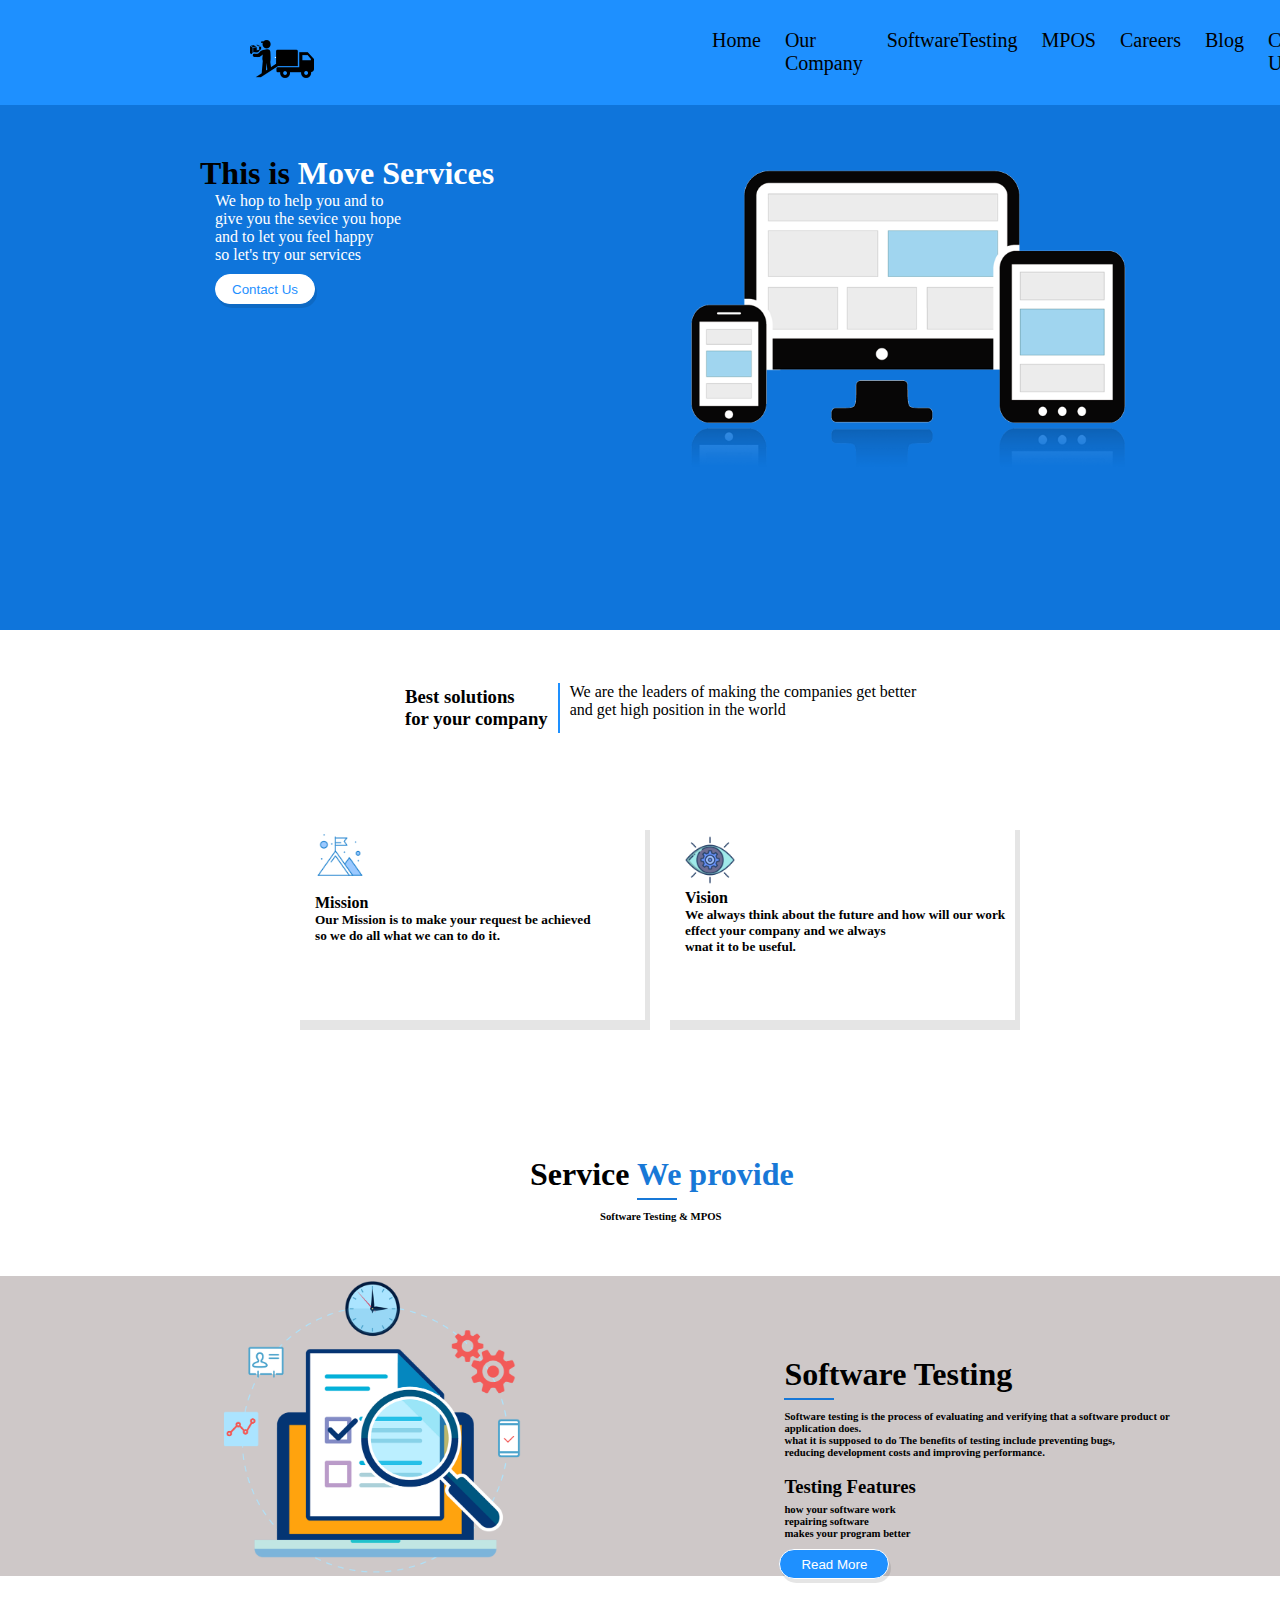
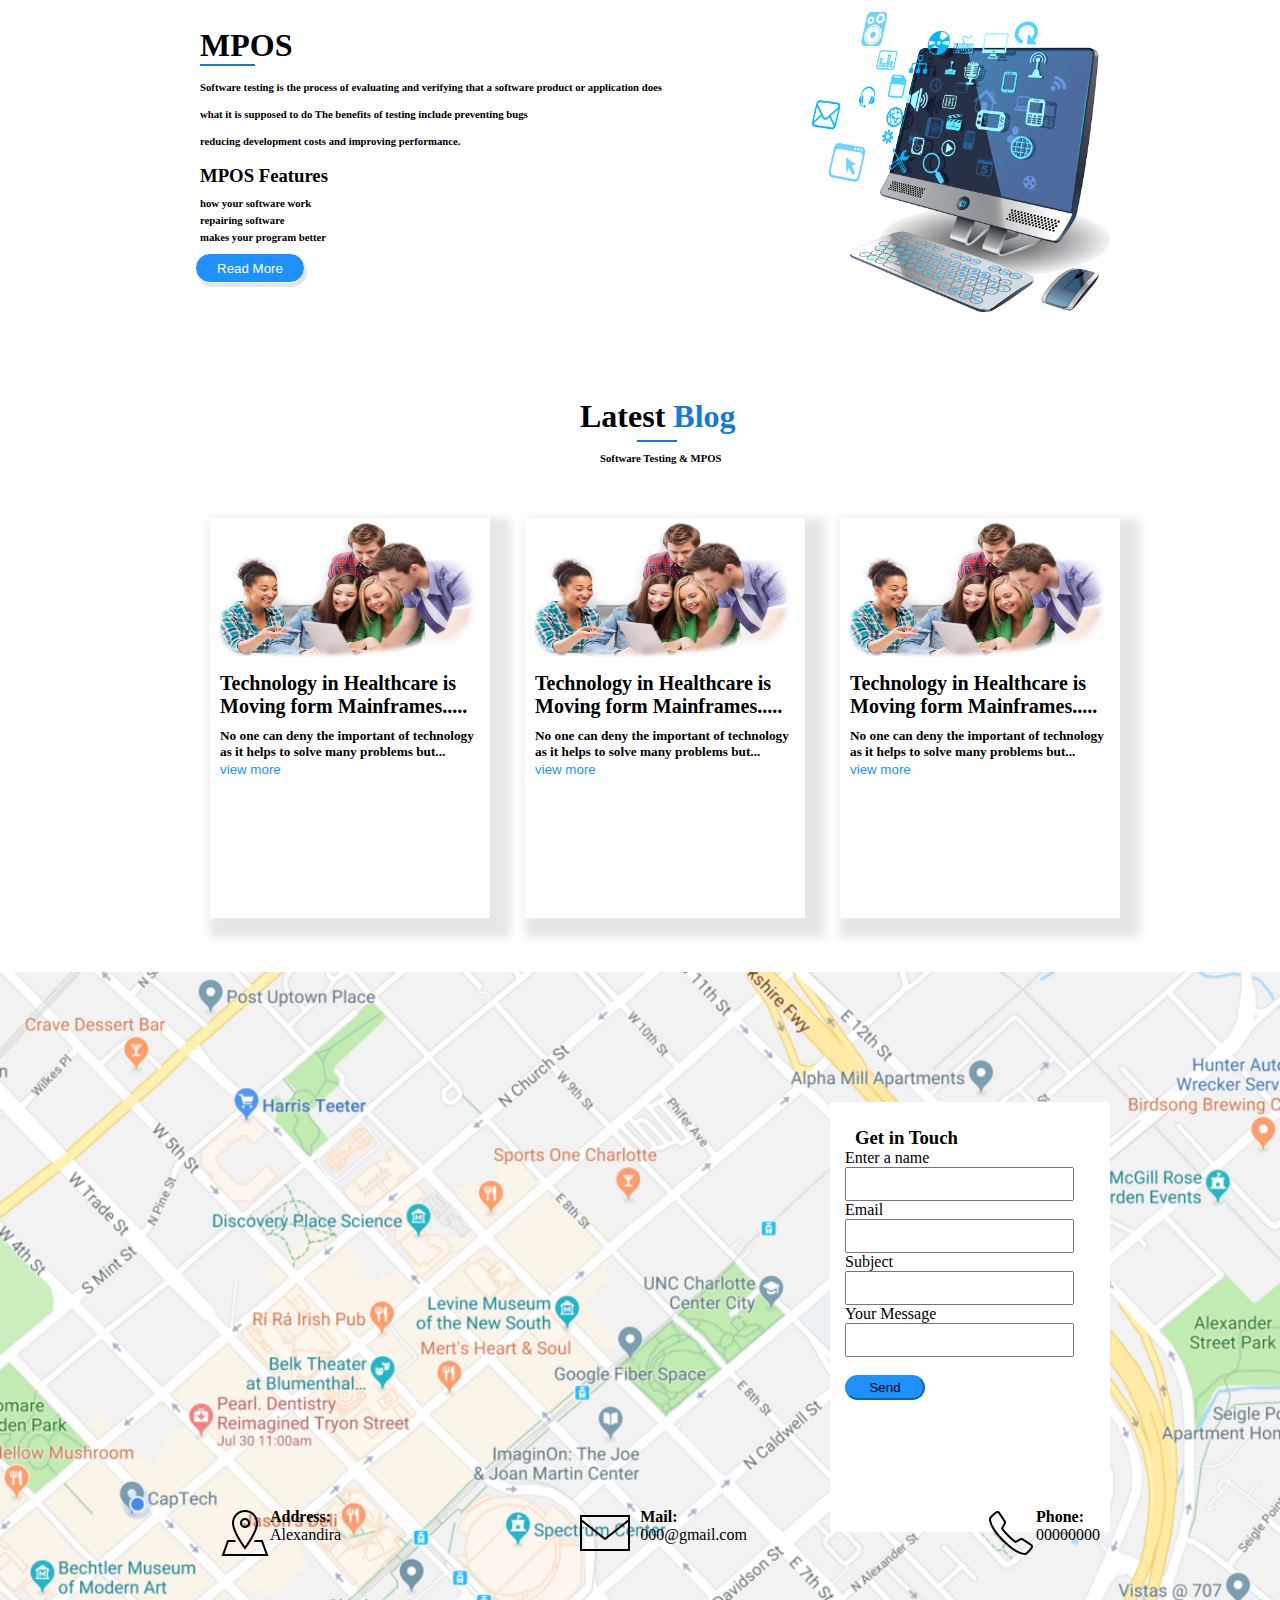
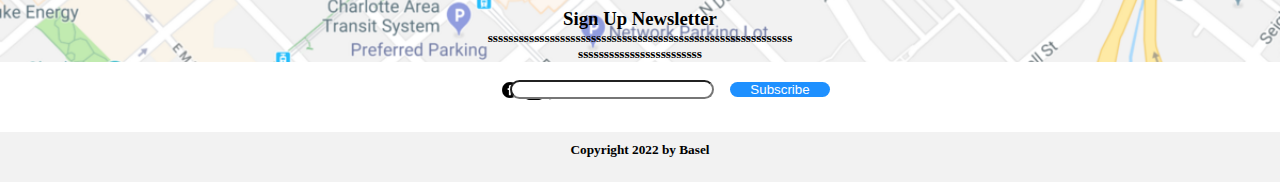
<file: index.html>
<!DOCTYPE HTML>
<html>

<head>
    <link rel="stylesheet" href="Css/style.css">

</head>

<body>

    <div class="bg">
        <div class="container">
            <nav style="height: 25px;">
                <a href="index.html"><img src="imgs/movers-icon.png" style="margin-left:250px ;"></a>
                <div class="links">
                    <ul>
                        <div class="flex">

                            <li><a href="index.html" style="text-decoration:none ;color:black;font-size: 20px;">Home</a>
                            </li>

                            <li><a href="Our company.html" style="text-decoration:none ;color:black;font-size: 20px;">Our
                                    Company</a>
                            </li>
                            <li><a href="Software Testing.html"
                                    style="text-decoration:none ;color:black;font-size: 20px;">SoftwareTesting</a>
                            </li>



                            <li><a href="MPOS.html" style="text-decoration:none ;color:black;font-size: 20px;">MPOS</a>
                            </li>


                            <li><a href="Careers.html"
                                    style="text-decoration:none ;color:black;font-size: 20px;">Careers</a></li>


                            <li><a href="index.html" style="text-decoration:none ;color:black;font-size: 20px;">Blog</a>
                            </li>


                            <li><a href="Contact Us.html" style="text-decoration:none ;color:black;font-size: 20px;">Contact
                                    Us</a>
                            </li>

                        </div>

                    </ul>
                </div>
            </nav>
            <div class="flex">
                <div>
                    <h1 style="color:black ;margin-left: 200px;margin-top: 50px;">This is <span class="color_text">Move
                            Services</span></h1>
                    <p style="margin-left: 215px;color: white;">We hop to help you and to</p>
                    <p style="margin-left: 215px;color: white;">give you the sevice you hope</p>
                    <p style="margin-left: 215px;color: white;">and to let you feel happy</p>
                    <p style="margin-left: 215px;color: white;">so let's try our services</p>
                    <button class="button" style="margin-left:215px ;margin-top: 10px;border-radius: 20px;">Contact
                        Us</button>
                </div>
                <div>
                    <img src="imgs/pngwing.com.png" style="width: auto;height:400px;margin-top: 0px;">
                </div>
            </div>
        </div>
    </div>
    <br>
    <br>
    <div class="s_section">
        <div class="flex_2">
            <div style="margin-left: 55px;">
                <h3 style="padding-top:20px ;">Best solutions</h3>
                <h3>for your company</h3>
            </div>
            <div class="vertical_line" style="margin-top:17px ;margin-left:10px;">

            </div>
            <div>
                <p style="margin-left:10px;margin-top:17px;">We are the leaders of making the companies get better</p>
                <p style="margin-left:10px;">and get high position in the world</p>
            </div>

        </div>
    </div>
    <br>
    <br>
    <br>
    <div class="third_section">
        <div class="flex_2">
            <div class="third_f_section">
                <img src="imgs/Mission.png" style="width: auto;height:50px;margin-left: 20px;margin-top: 10px;">
                <h4 style="margin-left:20px;margin-top:10px;">Mission</h4>
                <h5 style="margin-left: 20px;">Our Mission is to make your request be achieved</h5>
                <h5 style="margin-left: 20px;">so we do all what we can to do it.</h5>

            </div>
            <div class="third_s_section">
                <img src="imgs/vision.png" style="width: auto;height:50px;margin-left: 20px;margin-top: 15px;">
                <h4 style="margin-left:20px;margin-top:0px;">Vision</h4>
                <h5 style="margin-left:20px;">We always think about the future and how will our work</h5>
                <h5 style="margin-left:20px;">effect your company and we always</h5>
                <h5 style="margin-left:20px;">wnat it to be useful.</h5>


            </div>
        </div>

    </div>
    <br>
    <br>
    <div class="fourth_section">
        <h1 style="color:black ;margin-left: 530px;margin-top: 50px;">Service <span class="color_text_2">We
                provide</span></h1>
        <div class="horizn_line" style="margin-left:637px;margin-top: 5px;">

        </div>
        <h6 style="margin-left: 600px;margin-top: 10px;">Software Testing & MPOS</h6>
    </div>
    <div class="fifth_section">
        <div class="flex">
            <div>
                <img src="imgs/Software Testing.png" style="height: 300px;width:auto;margin-left: 200px;">
            </div>
            <div>

                <h1 style="color:black;margin-left: 240px;margin-top: 80px;">Software Testing</h1>
                <div class="horizn_line_2" style="margin-left:240px;margin-top: 5px;">

                </div>
                <h6 style="margin-left:240px;margin-top: 10px;">Software testing is the process of evaluating and
                    verifying that a software product or application does.</h6>
                <h6 style="margin-left:240px;"> what it is supposed to do The benefits of testing include preventing
                    bugs, </h6>
                <h6 style="margin-left:240px;">reducing development costs and improving performance.</h6>
                <br>
                <h3 style="margin-left:240px;">Testing Features</h3>
                <h6 style="margin-left:240px;color: black;margin-top: 5px;">how your software work</h6>
                <h6 style="margin-left:240px;color: black;">repairing software</h6>
                <h6 style="margin-left:240px;color: black;">makes your program better</h6>
                <button class="button"
                    style="margin-left:235px ;margin-top: 10px;border-radius: 20px;width:110px; background-color: dodgerblue;color:white;">Read
                    More</button>
            </div>

        </div>
    </div>
    <br>
    <br>
    <div class="sixth_section">
        <div class="flex">
            <div style="margin-left:-50px ;">
                <h1 style="color:black;padding-top: 15px;padding-left: 250px;">MPOS</h1>
                <div class="horizn_line_2" style="margin-left: 250px;width: 55px;">

                </div>
                <h6 style="padding-top: 15px;padding-left: 250px;">Software testing is the process of evaluating and
                    verifying that a software product or application does</h6>
                <h6 style="padding-top:15px;padding-left:250px;">what it is supposed to do The benefits of testing
                    include preventing
                    bugs</h6>
                <h6 style="padding-top:15px;padding-left:250px;">reducing development costs and improving performance.
                </h6>
                <br>
                <h3 style="margin-left:250px;">MPOS Features</h3>
                <h6 style="padding-top: 15px;padding-left: 250px;margin-top:-5px;">how your software work</h6>
                <h6 style="padding-top:15px;padding-left:250px;margin-top: -10px;">repairing software</h6>
                <h6 style="padding-top:15px;padding-left:250px;margin-top: -10px;">makes your program better</h6>
                <button class="button"
                    style="margin-left:245px ;margin-top: 10px;border-radius: 20px;width:110px; background-color: dodgerblue;color:white;">Read
                    More</button>
            </div>
            <div>
                <img src="imgs/MPOS.png" style="height: 300px;width:auto;margin-right: 80px;">
            </div>

        </div>
    </div>
    <br>
    <br>
    <div class="seventh_section">
        <h1 style="color:black ;margin-left: 580px;margin-top: 50px;">Latest <span class="color_text_2">Blog</span></h1>
        <div class="horizn_line" style="margin-left:637px;margin-top: 5px;">

        </div>
        <h6 style="margin-left: 600px;margin-top: 10px;">Software Testing & MPOS</h6>


    </div>
    <div class="eighth_section">
        <div class="flex">
            <div class="eighth_f_section">
                <img src="imgs/tech.png" style="width:100%;height: 150px;">
                <h1 style="font-weight:Bolde;color: black;font-size: 20px;margin-left: 10px;">Technology in Healthcare
                    is</h1>
                <h1 style="font-weight:Bolde;color: black;font-size: 20px;margin-left: 10px;">Moving form
                    Mainframes.....</h1>
                <h5 style="margin-left: 10px;margin-top: 10px;">No one can deny the important of technology </h5>
                <h5 style="margin-left: 10px;">as it helps to solve many problems but...</h5>
                <button
                    style="color: dodgerblue;padding:0;border:none;background:none;cursor:pointer;margin-left:10px;">view
                    more</button>

            </div>
            <div class="eighth_s_section">
                <img src="imgs/tech.png" style="width:100%;height: 150px;">
                <h1 style="font-weight:Bolde;color: black;font-size: 20px;margin-left: 10px;">Technology in Healthcare
                    is</h1>
                <h1 style="font-weight:Bolde;color: black;font-size: 20px;margin-left: 10px;">Moving form
                    Mainframes.....</h1>
                <h5 style="margin-left: 10px;margin-top: 10px;">No one can deny the important of technology </h5>
                <h5 style="margin-left: 10px;">as it helps to solve many problems but...</h5>
                <button
                    style="color: dodgerblue;padding:0;border:none;background:none;cursor:pointer;margin-left:10px;">view
                    more</button>

            </div>
            <div class="eighth_third_section">
                <img src="imgs/tech.png" style="width:100%;height: 150px;">
                <h1 style="font-weight:Bolde;color: black;font-size: 20px;margin-left: 10px;">Technology in Healthcare
                    is</h1>
                <h1 style="font-weight:Bolde;color: black;font-size: 20px;margin-left: 10px;">Moving form
                    Mainframes.....</h1>
                <h5 style="margin-left: 10px;margin-top: 10px;">No one can deny the important of technology </h5>
                <h5 style="margin-left: 10px;">as it helps to solve many problems but...</h5>
                <button
                    style="color: dodgerblue;padding:0;border:none;background:none;cursor:pointer;margin-left:10px;">view
                    more</button>

            </div>
        </div>
    </div>
    <br>
    <br>
    <br>
    <div class="ninth_section">
        <div class="image">
            <div class="content">
                <h3 style="margin-top:10px ;margin-left:10px;">Get in Touch</h3>
                <label for="Name" style="margin-top: 25px;">
                    Enter a name
                </label>
                <input type="text" id="Name" name="Name" style="width: 90%;height: 30px;">

                <label for="Name" style="margin-top: 25px;">
                    Email
                </label>
                <input type="text" id="Name" name="Name" style="width: 90%;height: 30px;">
                <label for="Name" style="margin-top: 25px;">
                    Subject
                </label>

                <input type="text" id="Name" name="Name" style="width: 90%;height: 30px;">
                <label for="Name" style="margin-top: 25px;">
                    Your Message
                </label>

                <input type="text" id="Name" name="Name" style="width: 90%;height: 30px;">
                <br>
                <br>
                <button
                    style="width: 80px;height:25px;border-radius: 15px;border-color: dodgerblue;background-color: dodgerblue;">Send</button>

            </div>

        </div>

    </div>
    <br>
    <br>
    <div class="commi">
        <div class="flex">

            <div class="flex" style="margin-left:220px;">
                <div>
                    <img src="imgs/icons8-address-50.png">
                </div>
                <div>
                    <h4>Address:</h4>
                    <a style="text-decoration: none;">Alexandira</a>
                </div>

            </div>
            <div class="flex" style="margin-left:0;">
                <div>
                    <img src="imgs/icons8-mail-50.png">
                </div>
                <div>
                    <h4 style="margin-left: 10px;">Mail:</h4>
                    <a style="text-decoration: none;margin-left: 10px;">000@gmail.com</a>
                </div>

            </div>
            <div class="flex">
                <div>
                    <img src="imgs/icons8-phone-50.png">
                </div>
                <div>
                    <h4>Phone:</h4>
                    <a style="text-decoration: none;">00000000</a>
                </div>

            </div>

        </div>

    </div>
    <h3 style="text-align: center;">Sign Up Newsletter</h3>
    <h5 style="text-align:center ;">sssssssssssssssssssssssssssssssssssssssssssssssssssssssssss</h5>
    <h5 style="text-align: center;">ssssssssssssssssssssssss</h5>
    <br>
    <div class="flex">
        <div>
            <img src="imgs/face.png" style="width: 20px;height:20px;margin-left: 500px;">
            <img src="imgs/ins.png" style="width: 20px;height:20px;">
            <img src="imgs/what.png" style="width: 20px;height:20px;">
        </div>
        <div>
            <div class="flex">
                <div>
                    <input style="border-radius:20px;width: 200px;margin-left: -590px;">
                </div>
                <div>
                    <button
                        style="color: dodgerblue;width: 100px;padding:0;border:none;color: white;border-radius: 15px;background-color:dodgerblue;cursor:pointer;margin-left:-370px;">Subscribe</button>
                </div>
            </div>
        </div>
    </div>
    <br>
    <div style="width:100%;height:50px;background-color: rgba(128, 128, 128,0.1);z-index: -1;">

        <h5 style="color:black; text-align: center;margin-top:10px;padding-top: 10px;">Copyright 2022 by Basel</h5>

    </div>
</body>

</html>
</file>
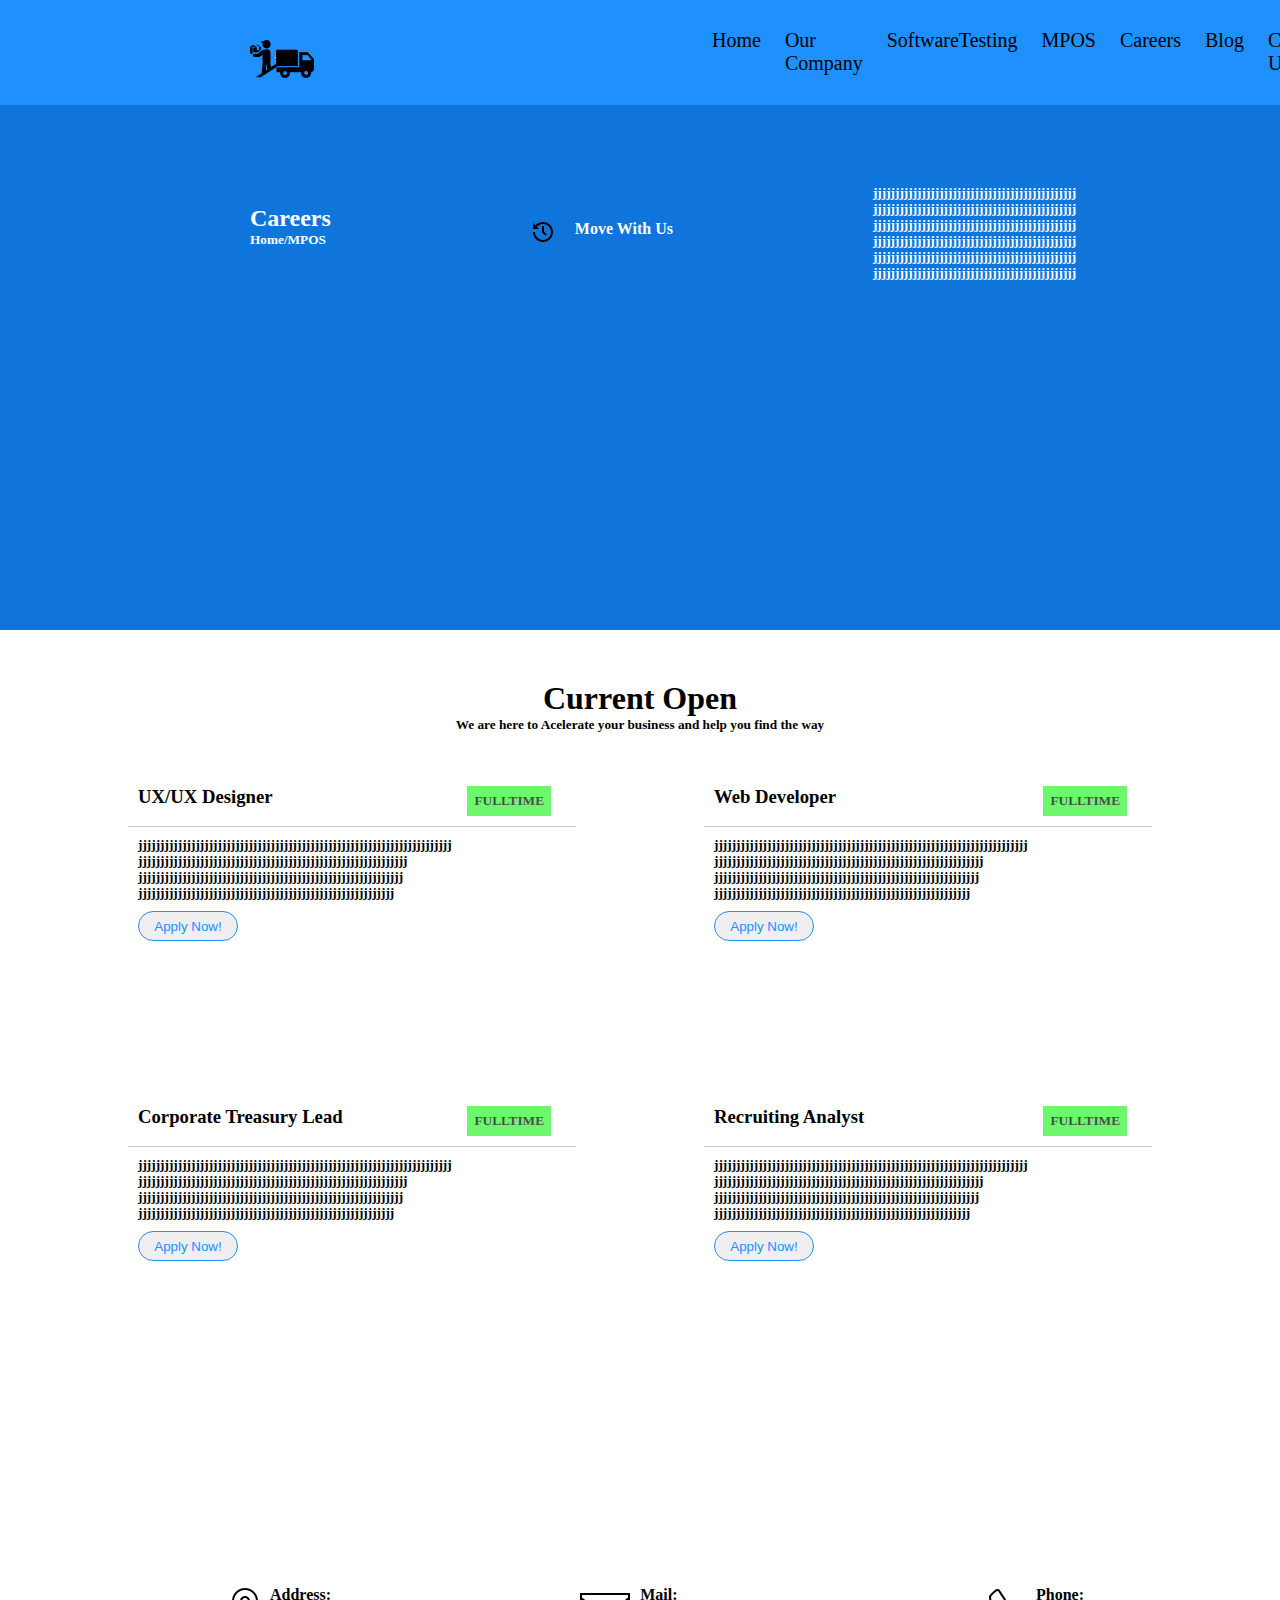
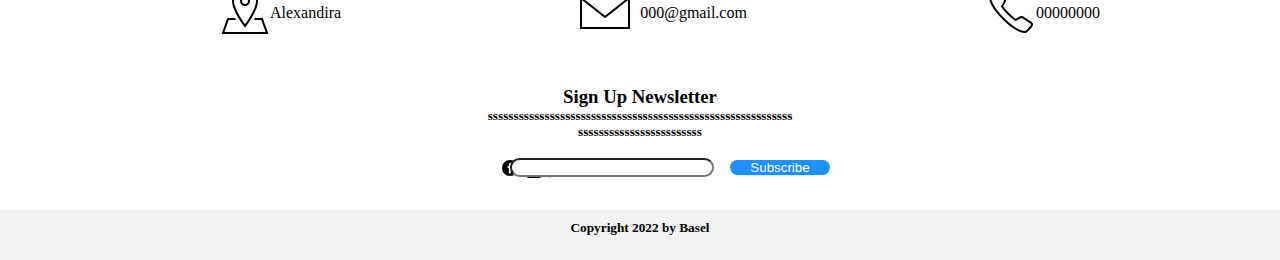
<file: Careers.html>
<!DOCTYPE HTML>
<html>

<head>
    <link rel="stylesheet" href="Css/style.css">

</head>

<body>

    <div class="bg">
        <div class="container">
            <nav style="height: 25px;">
                <a href="index.html"><img src="imgs/movers-icon.png" style="margin-left:250px ;"></a>
                <div class="links">
                    <ul>
                        <div class="flex">

                            <li><a href="index.html" style="text-decoration:none ;color:black;font-size: 20px;">Home</a>
                            </li>

                            <li><a href="Our company.html"
                                    style="text-decoration:none ;color:black;font-size: 20px;">Our
                                    Company</a>
                            </li>
                            <li><a href="Software Testing.html"
                                    style="text-decoration:none ;color:black;font-size: 20px;">SoftwareTesting</a>
                            </li>



                            <li><a href="MPOS.html" style="text-decoration:none ;color:black;font-size: 20px;">MPOS</a>
                            </li>


                            <li><a href="Careers.html"
                                    style="text-decoration:none ;color:black;font-size: 20px;">Careers</a></li>


                            <li><a href="index.html" style="text-decoration:none ;color:black;font-size: 20px;">Blog</a>
                            </li>


                            <li><a href="Contact Us.html" style="text-decoration:none ;color:black;font-size: 20px;">Contact
                                    Us</a>
                            </li>

                        </div>

                    </ul>
                </div>
            </nav>
            <div class="flex_2">
                <div style="margin-top: 100px;margin-left:250px;">
                    <h2 style="color: white;">Careers</h2>
                    <h5 style="color: white;">Home/MPOS</h5>
                </div>
                <div class="flex_2" style="margin-top: 115px;margin-left:200px;">
                    <div>
                        <img src="imgs/time.png">
                    </div>
                    <div style="margin-left:20px ;">
                        <h4 style="color: white;">Move With Us</h4>
                    </div>

                </div>
                <div style="margin-top: 80px;margin-left:200px;">
                    <h5 style="color: white;">jjjjjjjjjjjjjjjjjjjjjjjjjjjjjjjjjjjjjjjjjjjjjj</h5>
                    <h5 style="color: white;">jjjjjjjjjjjjjjjjjjjjjjjjjjjjjjjjjjjjjjjjjjjjjj</h5>
                    <h5 style="color: white;">jjjjjjjjjjjjjjjjjjjjjjjjjjjjjjjjjjjjjjjjjjjjjj</h5>
                    <h5 style="color: white;">jjjjjjjjjjjjjjjjjjjjjjjjjjjjjjjjjjjjjjjjjjjjjj</h5>
                    <h5 style="color: white;">jjjjjjjjjjjjjjjjjjjjjjjjjjjjjjjjjjjjjjjjjjjjjj</h5>
                    <h5 style="color: white;">jjjjjjjjjjjjjjjjjjjjjjjjjjjjjjjjjjjjjjjjjjjjjj</h5>
                </div>

            </div>

        </div>
    </div>
    <div style="width:100%;height:70px;text-align: center;margin-top: 50px;">
        <h1 style="color: black;">Current Open</h1>
        <h5>We are here to Acelerate your business and help you find the way</h5>
    </div>
    <br>
    <br>
    <div style="width: 100%;height:800px;">
        <div class="flex_2">
            <div style="width: 35%;height: 300px;margin-left: 10%;">
                <div class="flex" style="margin-left: 10px;">
                    <div>
                        <h3>UX/UX Designer</h3>
                    </div>
                    <div>
                        <h5
                            style="border:7px solid rgb(46, 245, 46);background-color: rgb(46, 245, 46);opacity: 0.7;margin-right: -65px ;">
                            FULLTIME</h5>
                    </div>
                </div>
                <div class="horz_line">

                </div>
                <h5 style="margin-left: 10px;margin-top: 10px;">
                    jjjjjjjjjjjjjjjjjjjjjjjjjjjjjjjjjjjjjjjjjjjjjjjjjjjjjjjjjjjjjjjjjjjjjjj</h5>
                <h5 style="margin-left: 10px;">jjjjjjjjjjjjjjjjjjjjjjjjjjjjjjjjjjjjjjjjjjjjjjjjjjjjjjjjjjjjj</h5>
                <h5 style="margin-left: 10px;">jjjjjjjjjjjjjjjjjjjjjjjjjjjjjjjjjjjjjjjjjjjjjjjjjjjjjjjjjjjj</h5>
                <h5 style="margin-left: 10px;">jjjjjjjjjjjjjjjjjjjjjjjjjjjjjjjjjjjjjjjjjjjjjjjjjjjjjjjjjj</h5>
                <button
                    style=" width:100px;border: 1px solid dodgerblue;height: 30px;border-radius: 15px;color: dodgerblue;margin-top: 10px;margin-left: 10px;">Apply
                    Now!</button>

            </div>
            <div style="width:35%;height:300px;margin-right:10%;margin-left:10%;">
                <div class="flex" style="margin-left: 10px;">
                    <div>
                        <h3>Web Developer</h3>
                    </div>
                    <div>
                        <h5
                            style="border:7px solid rgb(46, 245, 46);background-color: rgb(46, 245, 46);opacity: 0.7;margin-right: -65px ;">
                            FULLTIME</h5>
                    </div>
                </div>
                <div class="horz_line">

                </div>
                <h5 style="margin-left: 10px;margin-top: 10px;">
                    jjjjjjjjjjjjjjjjjjjjjjjjjjjjjjjjjjjjjjjjjjjjjjjjjjjjjjjjjjjjjjjjjjjjjjj</h5>
                <h5 style="margin-left: 10px;">jjjjjjjjjjjjjjjjjjjjjjjjjjjjjjjjjjjjjjjjjjjjjjjjjjjjjjjjjjjjj</h5>
                <h5 style="margin-left: 10px;">jjjjjjjjjjjjjjjjjjjjjjjjjjjjjjjjjjjjjjjjjjjjjjjjjjjjjjjjjjjj</h5>
                <h5 style="margin-left: 10px;">jjjjjjjjjjjjjjjjjjjjjjjjjjjjjjjjjjjjjjjjjjjjjjjjjjjjjjjjjj</h5>
                <button
                    style=" width:100px;border: 1px solid dodgerblue;height: 30px;border-radius: 15px;color: dodgerblue;margin-top: 10px;margin-left: 10px;">Apply
                    Now!</button>

            </div>

        </div>
        <div class="flex_2" style="margin-top:20px ;">
            <div style="width: 35%;height: 300px;margin-left: 10%;">
                <div class="flex" style="margin-left: 10px;">
                    <div>
                        <h3>Corporate Treasury Lead</h3>
                    </div>
                    <div>
                        <h5
                            style="border:7px solid rgb(46, 245, 46);background-color: rgb(46, 245, 46);opacity: 0.7;margin-right: -65px ;">
                            FULLTIME</h5>
                    </div>
                </div>
                <div class="horz_line">

                </div>
                <h5 style="margin-left: 10px;margin-top: 10px;">
                    jjjjjjjjjjjjjjjjjjjjjjjjjjjjjjjjjjjjjjjjjjjjjjjjjjjjjjjjjjjjjjjjjjjjjjj</h5>
                <h5 style="margin-left: 10px;">jjjjjjjjjjjjjjjjjjjjjjjjjjjjjjjjjjjjjjjjjjjjjjjjjjjjjjjjjjjjj</h5>
                <h5 style="margin-left: 10px;">jjjjjjjjjjjjjjjjjjjjjjjjjjjjjjjjjjjjjjjjjjjjjjjjjjjjjjjjjjjj</h5>
                <h5 style="margin-left: 10px;">jjjjjjjjjjjjjjjjjjjjjjjjjjjjjjjjjjjjjjjjjjjjjjjjjjjjjjjjjj</h5>
                <button
                    style=" width:100px;border: 1px solid dodgerblue;height: 30px;border-radius: 15px;color: dodgerblue;margin-top: 10px;margin-left: 10px;">Apply
                    Now!</button>

            </div>
            <div style="width:35%;height:300px;margin-right:10%;margin-left:10%;">
                <div class="flex" style="margin-left: 10px;">
                    <div>
                        <h3>Recruiting Analyst</h3>
                    </div>
                    <div>
                        <h5
                            style="border:7px solid rgb(46, 245, 46);background-color: rgb(46, 245, 46);opacity: 0.7;margin-right: -65px ;">
                            FULLTIME</h5>
                    </div>
                </div>
                <div class="horz_line">

                </div>
                <h5 style="margin-left: 10px;margin-top: 10px;">
                    jjjjjjjjjjjjjjjjjjjjjjjjjjjjjjjjjjjjjjjjjjjjjjjjjjjjjjjjjjjjjjjjjjjjjjj</h5>
                <h5 style="margin-left: 10px;">jjjjjjjjjjjjjjjjjjjjjjjjjjjjjjjjjjjjjjjjjjjjjjjjjjjjjjjjjjjjj</h5>
                <h5 style="margin-left: 10px;">jjjjjjjjjjjjjjjjjjjjjjjjjjjjjjjjjjjjjjjjjjjjjjjjjjjjjjjjjjjj</h5>
                <h5 style="margin-left: 10px;">jjjjjjjjjjjjjjjjjjjjjjjjjjjjjjjjjjjjjjjjjjjjjjjjjjjjjjjjjj</h5>
                <button
                    style=" width:100px;border: 1px solid dodgerblue;height: 30px;border-radius: 15px;color: dodgerblue;margin-top: 10px;margin-left: 10px;">Apply
                    Now!</button>

            </div>

        </div>
    </div>
    <div class="commi">
        <div class="flex">

            <div class="flex" style="margin-left:220px;">
                <div>
                    <img src="imgs/icons8-address-50.png">
                </div>
                <div>
                    <h4>Address:</h4>
                    <a style="text-decoration: none;">Alexandira</a>
                </div>

            </div>
            <div class="flex" style="margin-left:0;">
                <div>
                    <img src="imgs/icons8-mail-50.png">
                </div>
                <div>
                    <h4 style="margin-left: 10px;">Mail:</h4>
                    <a style="text-decoration: none;margin-left: 10px;">000@gmail.com</a>
                </div>

            </div>
            <div class="flex">
                <div>
                    <img src="imgs/icons8-phone-50.png">
                </div>
                <div>
                    <h4>Phone:</h4>
                    <a style="text-decoration: none;">00000000</a>
                </div>

            </div>

        </div>

    </div>
    <h3 style="text-align: center;">Sign Up Newsletter</h3>
    <h5 style="text-align:center ;">sssssssssssssssssssssssssssssssssssssssssssssssssssssssssss</h5>
    <h5 style="text-align: center;">ssssssssssssssssssssssss</h5>
    <br>
    <div class="flex">
        <div>
            <img src="imgs/face.png" style="width: 20px;height:20px;margin-left: 500px;">
            <img src="imgs/ins.png" style="width: 20px;height:20px;">
            <img src="imgs/what.png" style="width: 20px;height:20px;">
        </div>
        <div>
            <div class="flex">
                <div>
                    <input style="border-radius:20px;width: 200px;margin-left: -590px;">
                </div>
                <div>
                    <button
                        style="color: dodgerblue;width: 100px;padding:0;border:none;color: white;border-radius: 15px;background-color:dodgerblue;cursor:pointer;margin-left:-370px;">Subscribe</button>
                </div>
            </div>
        </div>
    </div>
    <br>
    <div style="width:100%;height:50px;background-color: rgba(128, 128, 128,0.1);z-index: -1;">

        <h5 style="color:black; text-align: center;margin-top:10px;padding-top: 10px;">Copyright 2022 by Basel</h5>

    </div>
</body>

</html>
</file>
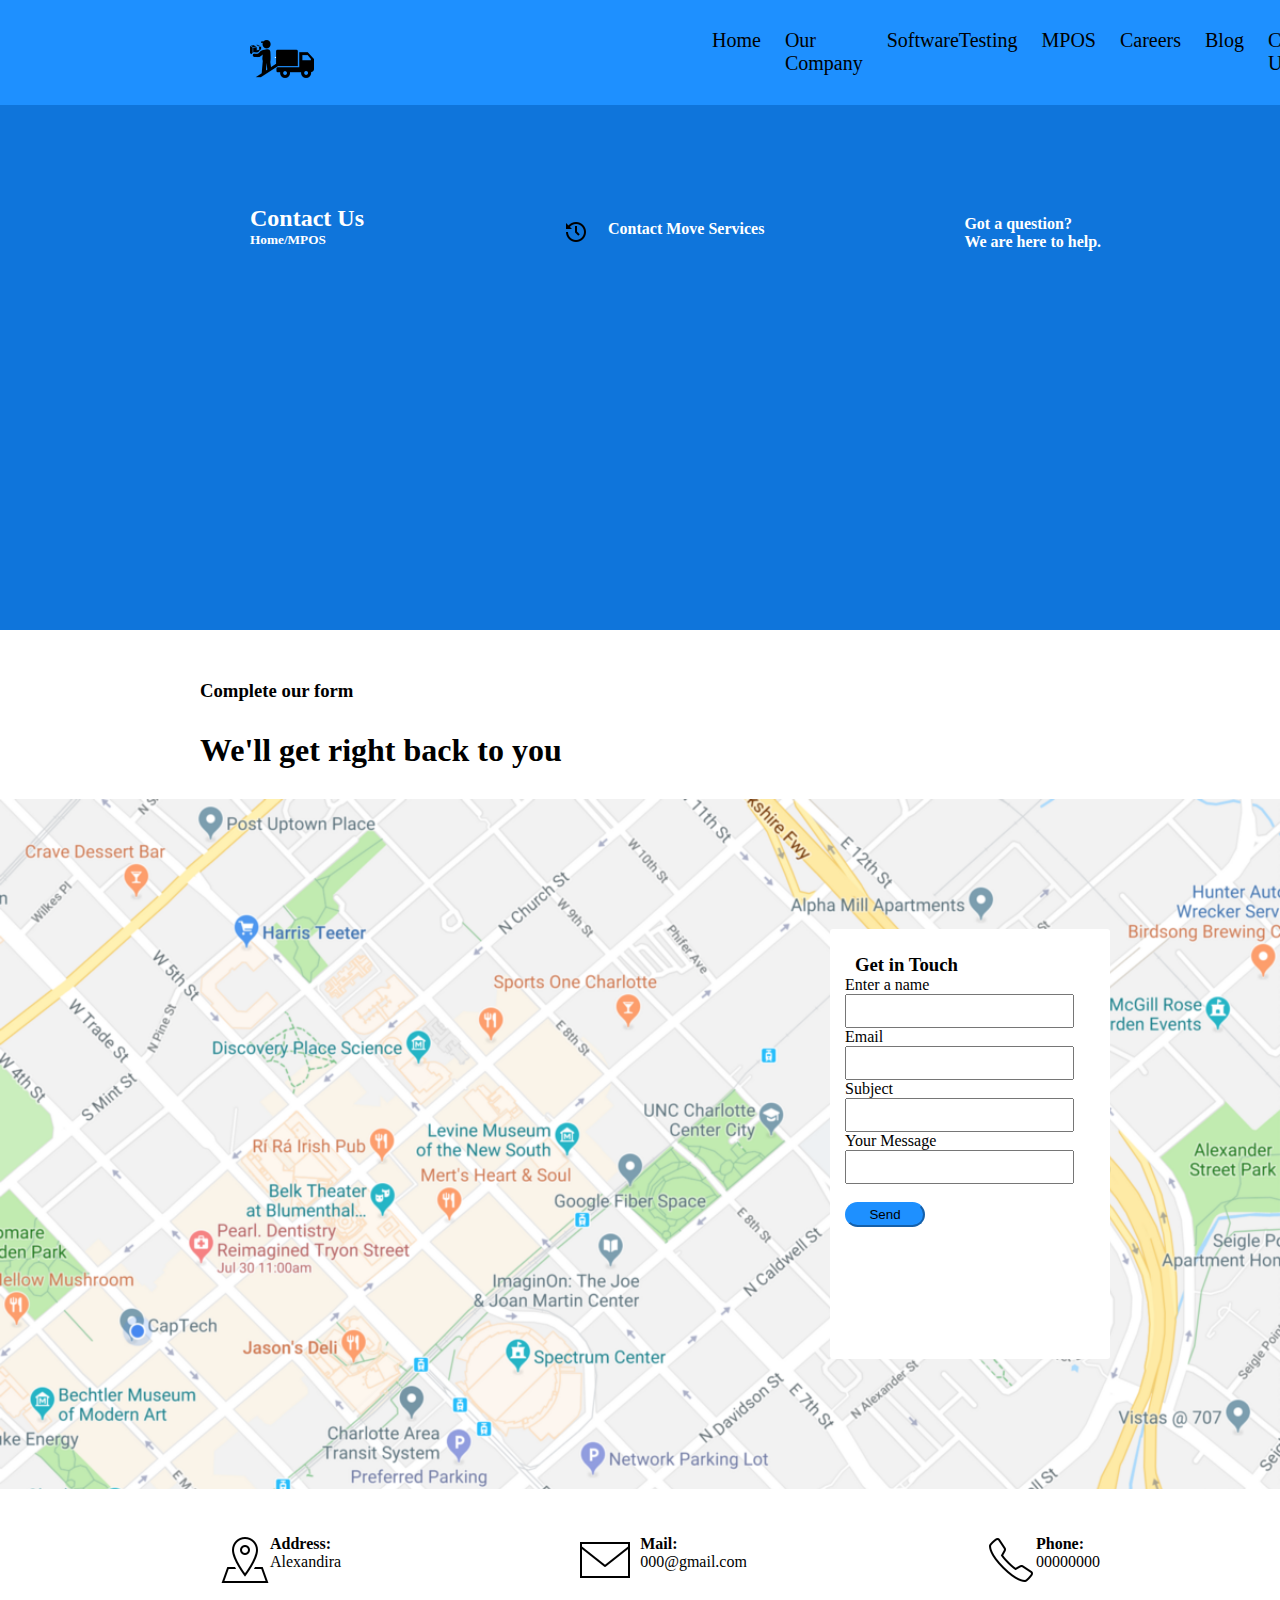
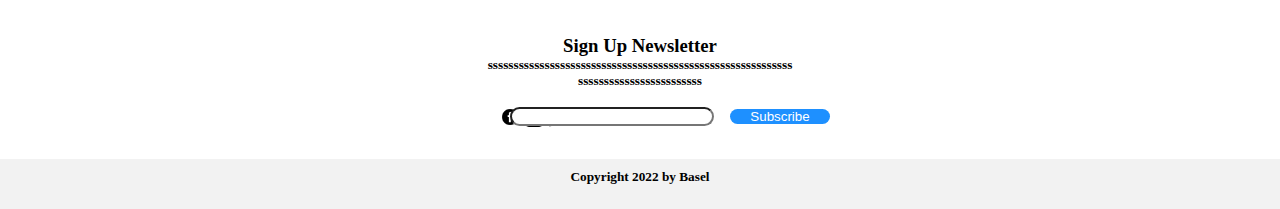
<file: Contact Us.html>
<!DOCTYPE HTML>
<html>

<head>
    <link rel="stylesheet" href="Css/style.css">

</head>

<body>
    <div class="bg">
        <div class="container">
            <nav style="height: 25px;">
                <a href="index.html"><img src="imgs/movers-icon.png" style="margin-left:250px ;"></a>
                <div class="links">
                    <ul>
                        <div class="flex">

                            <li><a href="index.html" style="text-decoration:none ;color:black;font-size: 20px;">Home</a>
                            </li>

                            <li><a href="Our company.html"
                                    style="text-decoration:none ;color:black;font-size: 20px;">Our
                                    Company</a>
                            </li>
                            <li><a href="Software Testing.html"
                                    style="text-decoration:none ;color:black;font-size: 20px;">SoftwareTesting</a>
                            </li>



                            <li><a href="MPOS.html" style="text-decoration:none ;color:black;font-size: 20px;">MPOS</a>
                            </li>


                            <li><a href="Careers.html"
                                    style="text-decoration:none ;color:black;font-size: 20px;">Careers</a></li>


                            <li><a href="index.html" style="text-decoration:none ;color:black;font-size: 20px;">Blog</a>
                            </li>


                            <li><a href="Contact Us.html"
                                    style="text-decoration:none ;color:black;font-size: 20px;">Contact
                                    Us</a>
                            </li>

                        </div>

                    </ul>
                </div>
            </nav>
            <div class="flex_2">
                <div style="margin-top: 100px;margin-left:250px;">
                    <h2 style="color: white;">Contact Us</h2>
                    <h5 style="color: white;">Home/MPOS</h5>
                </div>
                <div class="flex_2" style="margin-top: 115px;margin-left:200px;">
                    <div>
                        <img src="imgs/time.png">
                    </div>
                    <div style="margin-left:20px ;">
                        <h4 style="color: white;">Contact Move Services</h4>
                    </div>

                </div>
                <div style="margin-top: 80px;margin-left:200px;">
                    <h4 style="color: white;margin-top: 30px;">Got a question?</h4>
                    <h4 style="color: white;">We are here to help.</h4>
                </div>

            </div>
        </div>
    </div>
    <h3 style="margin-top:50px ;margin-left:200px;">Complete our form</h3>
    <h1 style="margin-left: 200px;color: black;margin-top: 30px;">We'll get right back to you</h1>
    <div class="ninth_section" style="margin-top:30px ;">
        <div class="image">
            <div class="content">
                <h3 style="margin-top:10px ;margin-left:10px;">Get in Touch</h3>
                <label for="Name" style="margin-top: 25px;">
                    Enter a name
                </label>
                <input type="text" id="Name" name="Name" style="width: 90%;height: 30px;">

                <label for="Name" style="margin-top: 25px;">
                    Email
                </label>
                <input type="text" id="Name" name="Name" style="width: 90%;height: 30px;">
                <label for="Name" style="margin-top: 25px;">
                    Subject
                </label>
                <input type="text" id="Name" name="Name" style="width: 90%;height: 30px;">

                <label for="Name" style="margin-top: 25px;">
                    Your Message
                </label>

                <input type="text" id="Name" name="Name" style="width: 90%;height: 30px;">
                <br>
                <br>
                <button
                    style="width: 80px;height:25px;border-radius: 15px;border-color: dodgerblue;background-color: dodgerblue;">Send</button>

            </div>

        </div>

    </div>
    <br>
    <br>
    <div class="commi" style="margin-top:200px ;">
        <div class="flex">

            <div class="flex" style="margin-left:220px;">
                <div>
                    <img src="imgs/icons8-address-50.png">
                </div>
                <div>
                    <h4>Address:</h4>
                    <a style="text-decoration: none;">Alexandira</a>
                </div>

            </div>
            <div class="flex" style="margin-left:0;">
                <div>
                    <img src="imgs/icons8-mail-50.png">
                </div>
                <div>
                    <h4 style="margin-left: 10px;">Mail:</h4>
                    <a style="text-decoration: none;margin-left: 10px;">000@gmail.com</a>
                </div>

            </div>
            <div class="flex">
                <div>
                    <img src="imgs/icons8-phone-50.png">
                </div>
                <div>
                    <h4>Phone:</h4>
                    <a style="text-decoration: none;">00000000</a>
                </div>

            </div>

        </div>

    </div>
    <h3 style="text-align: center;">Sign Up Newsletter</h3>
    <h5 style="text-align:center ;">sssssssssssssssssssssssssssssssssssssssssssssssssssssssssss</h5>
    <h5 style="text-align: center;">ssssssssssssssssssssssss</h5>
    <br>
    <div class="flex">
        <div>
            <img src="imgs/face.png" style="width: 20px;height:20px;margin-left: 500px;">
            <img src="imgs/ins.png" style="width: 20px;height:20px;">
            <img src="imgs/what.png" style="width: 20px;height:20px;">
        </div>
        <div>
            <div class="flex">
                <div>
                    <input style="border-radius:20px;width: 200px;margin-left: -590px;">
                </div>
                <div>
                    <button
                        style="color: dodgerblue;width: 100px;padding:0;border:none;color: white;border-radius: 15px;background-color:dodgerblue;cursor:pointer;margin-left:-370px;">Subscribe</button>
                </div>
            </div>
        </div>
    </div>
    <br>
    <div style="width:100%;height:50px;background-color: rgba(128, 128, 128,0.1);z-index: -1;">

        <h5 style="color:black; text-align: center;margin-top:10px;padding-top: 10px;">Copyright 2022 by Basel</h5>

    </div>
</body>

</html>
</file>
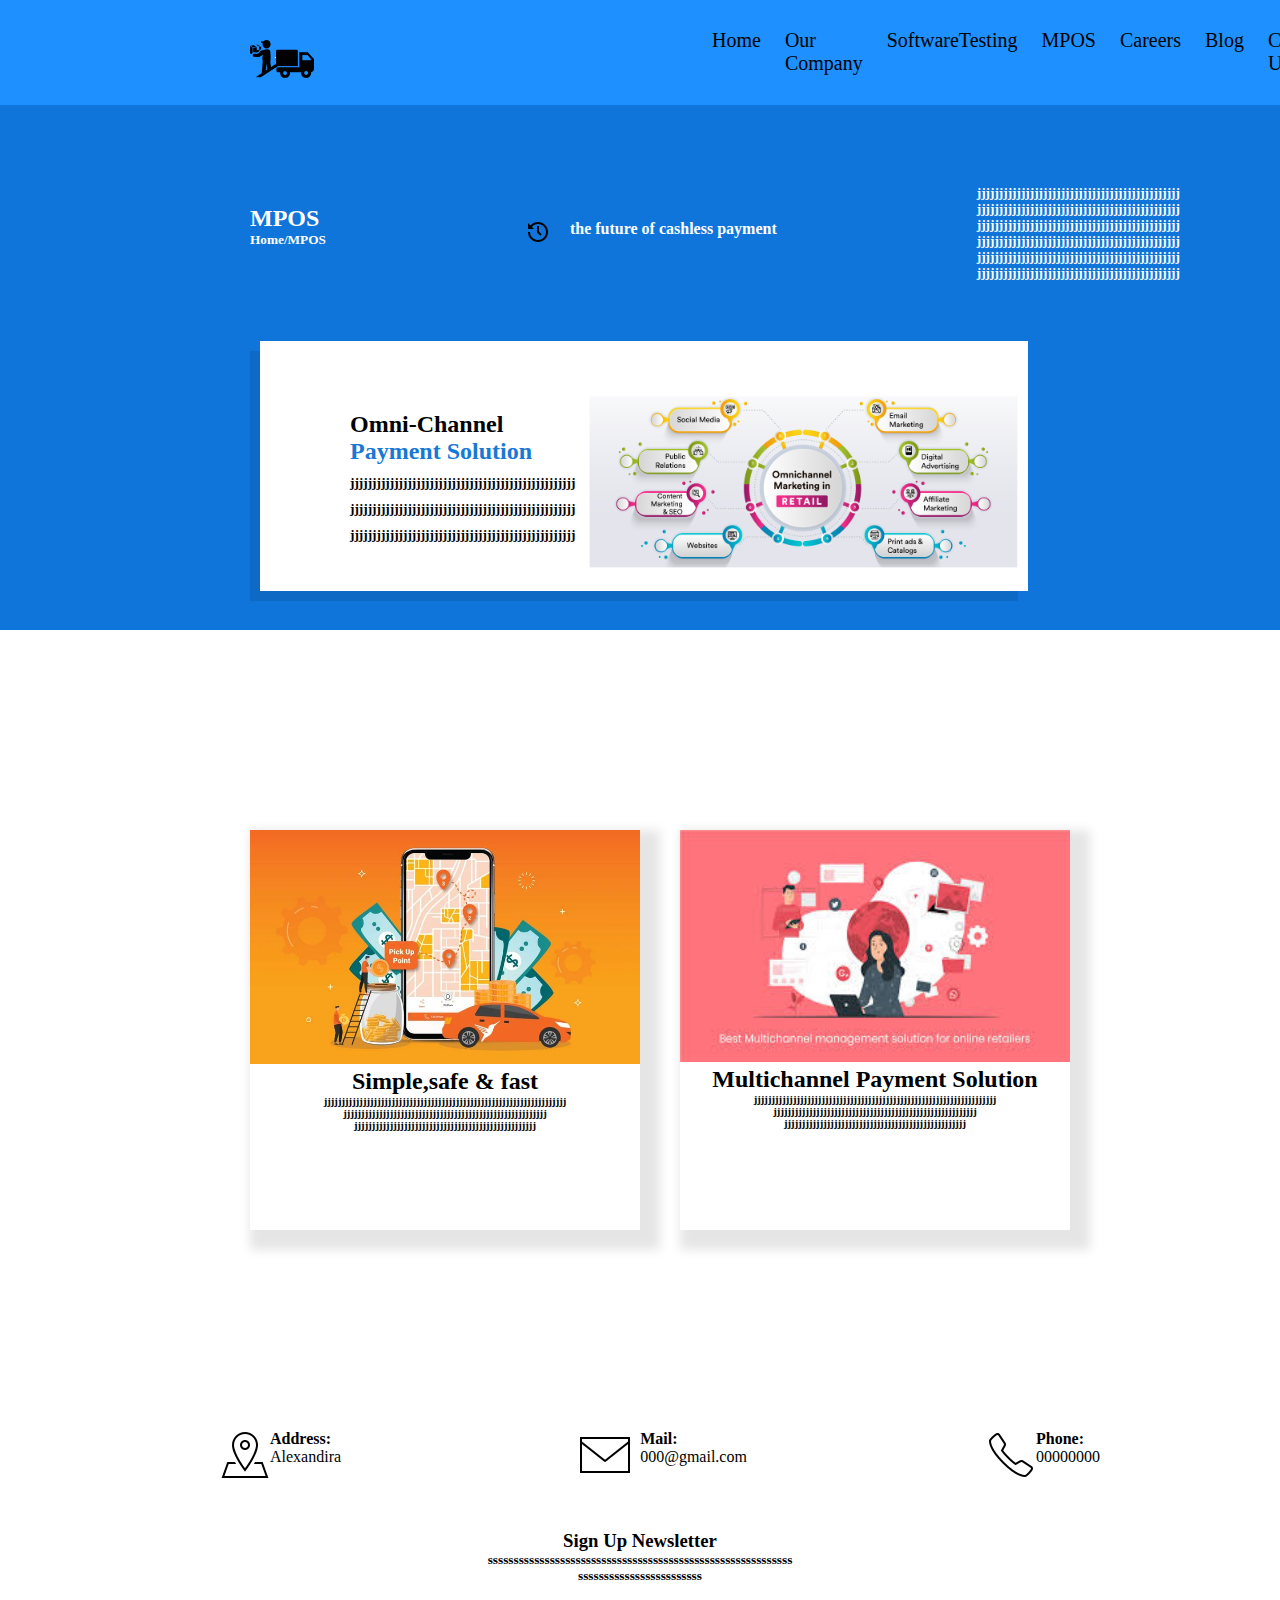
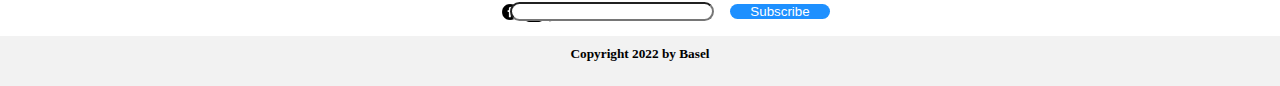
<file: MPOS.html>
<!DOCTYPE HTML>
<html>

<head>
    <link rel="stylesheet" href="Css/style.css">

</head>

<body>

    <div class="bg">
        <div class="container">
            <nav style="height: 25px;">
                <a href="index.html"><img src="imgs/movers-icon.png" style="margin-left:250px ;"></a>
                <div class="links">
                    <ul>
                        <div class="flex">

                            <li><a href="index.html" style="text-decoration:none ;color:black;font-size: 20px;">Home</a>
                            </li>

                            <li><a href="Our company.html"
                                    style="text-decoration:none ;color:black;font-size: 20px;">Our
                                    Company</a>
                            </li>
                            <li><a href="Software Testing.html"
                                    style="text-decoration:none ;color:black;font-size: 20px;">SoftwareTesting</a>
                            </li>



                            <li><a href="MPOS.html" style="text-decoration:none ;color:black;font-size: 20px;">MPOS</a>
                            </li>


                            <li><a href="Careers.html"
                                    style="text-decoration:none ;color:black;font-size: 20px;">Careers</a></li>


                            <li><a href="index.html" style="text-decoration:none ;color:black;font-size: 20px;">Blog</a>
                            </li>


                            <li><a href="Contact Us.html" style="text-decoration:none ;color:black;font-size: 20px;">Contact
                                    Us</a>
                            </li>

                        </div>

                    </ul>
                </div>
            </nav>
            <div class="flex_2">
                <div style="margin-top: 100px;margin-left:250px;">
                    <h2 style="color: white;">MPOS</h2>
                    <h5 style="color: white;">Home/MPOS</h5>
                </div>
                <div class="flex_2" style="margin-top: 115px;margin-left:200px;">
                    <div>
                        <img src="imgs/time.png">
                    </div>
                    <div style="margin-left:20px ;">
                        <h4 style="color: white;">the future of cashless payment</h4>
                    </div>

                </div>
                <div style="margin-top: 80px;margin-left:200px;">
                    <h5 style="color: white;">jjjjjjjjjjjjjjjjjjjjjjjjjjjjjjjjjjjjjjjjjjjjjj</h5>
                    <h5 style="color: white;">jjjjjjjjjjjjjjjjjjjjjjjjjjjjjjjjjjjjjjjjjjjjjj</h5>
                    <h5 style="color: white;">jjjjjjjjjjjjjjjjjjjjjjjjjjjjjjjjjjjjjjjjjjjjjj</h5>
                    <h5 style="color: white;">jjjjjjjjjjjjjjjjjjjjjjjjjjjjjjjjjjjjjjjjjjjjjj</h5>
                    <h5 style="color: white;">jjjjjjjjjjjjjjjjjjjjjjjjjjjjjjjjjjjjjjjjjjjjjj</h5>
                    <h5 style="color: white;">jjjjjjjjjjjjjjjjjjjjjjjjjjjjjjjjjjjjjjjjjjjjjj</h5>
                </div>

            </div>
        </div>
        <div style="width:60%;height:250px;background-color:white;margin-left: 260px;margin-top: 60px;box-shadow: -10px  10px  rgba(0, 0, 0, 0.1);
        ">
            <div class="flex_2">
                <div>
                    <h2 style="padding-top:70px ;margin-left:90px;">Omni-Channel <span class="color_text_2">Payment
                            Solution</span></h2>
                    <h5 style="margin-left:90px ;margin-top:10px;">
                        jjjjjjjjjjjjjjjjjjjjjjjjjjjjjjjjjjjjjjjjjjjjjjjjjjj
                    </h5>
                    <h5 style="margin-left:90px ;margin-top:10px;">
                        jjjjjjjjjjjjjjjjjjjjjjjjjjjjjjjjjjjjjjjjjjjjjjjjjjj
                    </h5>
                    <h5 style="margin-left:90px ;margin-top:10px;">
                        jjjjjjjjjjjjjjjjjjjjjjjjjjjjjjjjjjjjjjjjjjjjjjjjjjj
                    </h5>
                </div>
                <div>
                    <img src="imgs/omni-channel.png" style="width:450px ;height: auto;margin-top: 50px;">
                </div>
            </div>
        </div>
    </div>
    <div class="eighth_section" style="margin-top: 200px;margin-left:250px ;">
        <div class="flex_2">
            <div class="eighth_f_section_2" style="margin-left: 0;">
                <img src="imgs/simple.jpg" style="width: 100%;height:auto;">
                <h2 style="text-align: center;">Simple,safe & fast</h2>
                <h6 style="text-align: center;">jjjjjjjjjjjjjjjjjjjjjjjjjjjjjjjjjjjjjjjjjjjjjjjjjjjjjjjjjjjjjjjjjjjj
                </h6>
                <h6 style="text-align: center;">jjjjjjjjjjjjjjjjjjjjjjjjjjjjjjjjjjjjjjjjjjjjjjjjjjjjjjjjj</h6>
                <h6 style="text-align: center;">jjjjjjjjjjjjjjjjjjjjjjjjjjjjjjjjjjjjjjjjjjjjjjjjjjj</h6>

            </div>
            <div class="eighth_s_section_2" style="margin-left: 40px;">
                <img src="imgs/multi_channel.jpg" style="width:100% ;height:232px;">
                <h2 style="text-align:center;">Multichannel Payment Solution</h2>
                <h6 style="text-align: center;">jjjjjjjjjjjjjjjjjjjjjjjjjjjjjjjjjjjjjjjjjjjjjjjjjjjjjjjjjjjjjjjjjjjj
                </h6>
                <h6 style="text-align: center;">jjjjjjjjjjjjjjjjjjjjjjjjjjjjjjjjjjjjjjjjjjjjjjjjjjjjjjjjj</h6>
                <h6 style="text-align: center;">jjjjjjjjjjjjjjjjjjjjjjjjjjjjjjjjjjjjjjjjjjjjjjjjjjj</h6>
            </div>

        </div>
    </div>
    <div class="commi" style="margin-top: 200px;">
        <div class="flex">

            <div class="flex" style="margin-left:220px;">
                <div>
                    <img src="imgs/icons8-address-50.png">
                </div>
                <div>
                    <h4>Address:</h4>
                    <a style="text-decoration: none;">Alexandira</a>
                </div>

            </div>
            <div class="flex" style="margin-left:0;">
                <div>
                    <img src="imgs/icons8-mail-50.png">
                </div>
                <div>
                    <h4 style="margin-left: 10px;">Mail:</h4>
                    <a style="text-decoration: none;margin-left: 10px;">000@gmail.com</a>
                </div>

            </div>
            <div class="flex">
                <div>
                    <img src="imgs/icons8-phone-50.png">
                </div>
                <div>
                    <h4>Phone:</h4>
                    <a style="text-decoration: none;">00000000</a>
                </div>

            </div>

        </div>

    </div>
    <h3 style="text-align: center;">Sign Up Newsletter</h3>
    <h5 style="text-align:center ;">sssssssssssssssssssssssssssssssssssssssssssssssssssssssssss</h5>
    <h5 style="text-align: center;">ssssssssssssssssssssssss</h5>
    <br>
    <div class="flex">
        <div>
            <img src="imgs/face.png" style="width: 20px;height:20px;margin-left: 500px;">
            <img src="imgs/ins.png" style="width: 20px;height:20px;">
            <img src="imgs/what.png" style="width: 20px;height:20px;">
        </div>
        <div>
            <div class="flex">
                <div>
                    <input style="border-radius:20px;width: 200px;margin-left: -590px;">
                </div>
                <div>
                    <button
                        style="color: dodgerblue;width: 100px;padding:0;border:none;color: white;border-radius: 15px;background-color:dodgerblue;cursor:pointer;margin-left:-370px;">Subscribe</button>
                </div>
            </div>
        </div>
    </div>
    <div style="width:100%;height:50px;background-color: rgba(128, 128, 128,0.1);z-index: -1;">

        <h5 style="color:black; text-align: center;margin-top:10px;padding-top: 10px;">Copyright 2022 by Basel</h5>

    </div>



</body>
</file>
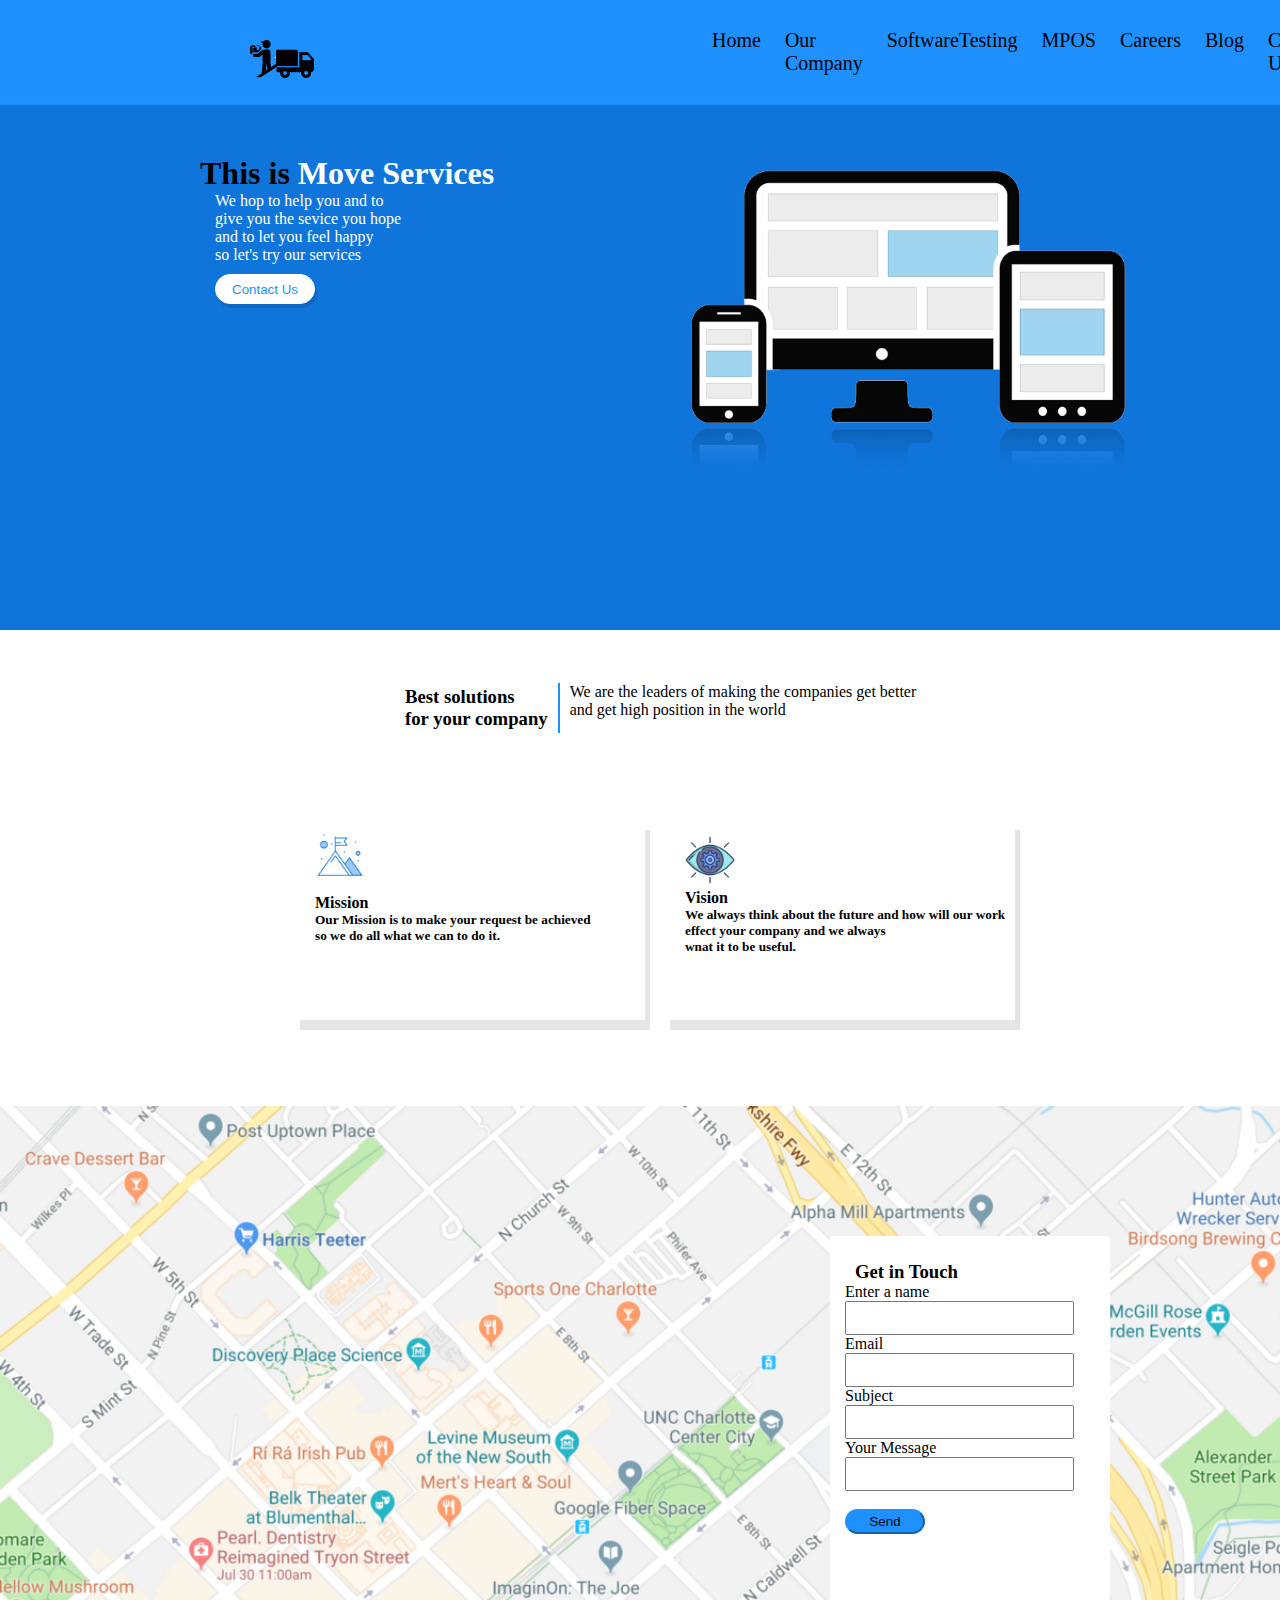
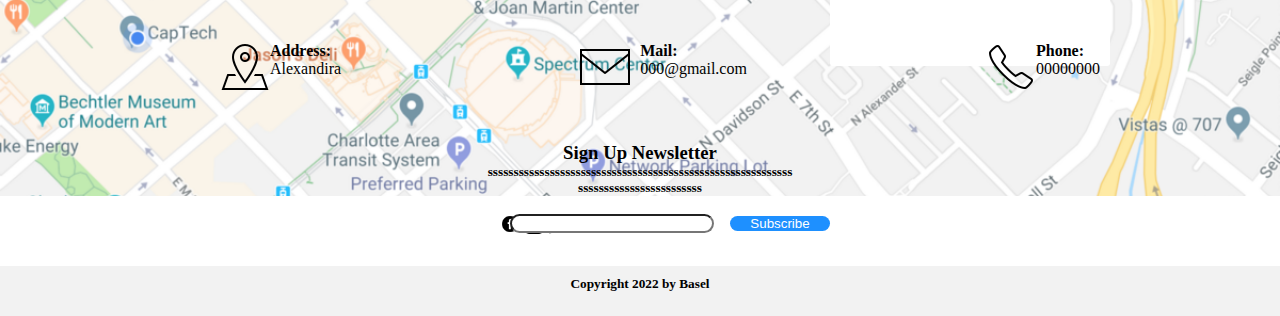
<file: Our company.html>
<!DOCTYPE HTML>
<html>

<head>
    <link rel="stylesheet" href="Css/style.css">

</head>

<body>
    <div class="bg">
        <div class="container">
            <nav style="height: 25px;">
                <a href="index.html"><img src="imgs/movers-icon.png" style="margin-left:250px ;"></a>
                <div class="links">
                    <ul>
                        <div class="flex">

                            <li><a href="index.html"
                                    style="text-decoration:none ;color:black;font-size: 20px;">Home</a>
                            </li>

                            <li><a href="Our company.html" style="text-decoration:none ;color:black;font-size: 20px;">Our
                                    Company</a>
                            </li>
                            <li><a href="Software Testing.html"
                                    style="text-decoration:none ;color:black;font-size: 20px;">SoftwareTesting</a>
                            </li>



                            <li><a href="MPOS.html" style="text-decoration:none ;color:black;font-size: 20px;">MPOS</a>
                            </li>


                            <li><a href="Careers.html"
                                    style="text-decoration:none ;color:black;font-size: 20px;">Careers</a></li>


                            <li><a href="index.html" style="text-decoration:none ;color:black;font-size: 20px;">Blog</a>
                            </li>


                            <li><a href="Contact Us.html" style="text-decoration:none ;color:black;font-size: 20px;">Contact
                                    Us</a>
                            </li>

                        </div>

                    </ul>
                </div>
            </nav>
            <div class="flex">
                <div>
                    <h1 style="color:black ;margin-left: 200px;margin-top: 50px;">This is <span class="color_text">Move
                            Services</span></h1>
                    <p style="margin-left: 215px;color: white;">We hop to help you and to</p>
                    <p style="margin-left: 215px;color: white;">give you the sevice you hope</p>
                    <p style="margin-left: 215px;color: white;">and to let you feel happy</p>
                    <p style="margin-left: 215px;color: white;">so let's try our services</p>
                    <button class="button" style="margin-left:215px ;margin-top: 10px;border-radius: 20px;">Contact
                        Us</button>
                </div>
                <div>
                    <img src="imgs/pngwing.com.png" style="width: auto;height:400px;margin-top: 0px;">
                </div>
            </div>
        </div>
    </div>
    <br>
    <br>
    <div class="s_section">
        <div class="flex_2">
            <div style="margin-left:55px;">
                <h3 style="padding-top:20px ;">Best solutions</h3>
                <h3>for your company</h3>
            </div>
            <div class="vertical_line" style="margin-top:17px ;margin-left:10px;">

            </div>
            <div>
                <p style="margin-left:10px;margin-top:17px;">We are the leaders of making the companies get better</p>
                <p style="margin-left:10px;">and get high position in the world</p>
            </div>

        </div>
    </div>
    <br>
    <br>
    <br>
    <div class="third_section">
        <div class="flex_2">
            <div class="third_f_section">
                <img src="imgs/Mission.png" style="width: auto;height:50px;margin-left: 20px;margin-top: 10px;">
                <h4 style="margin-left:20px;margin-top:10px;">Mission</h4>
                <h5 style="margin-left: 20px;">Our Mission is to make your request be achieved</h5>
                <h5 style="margin-left: 20px;">so we do all what we can to do it.</h5>

            </div>
            <div class="third_s_section">
                <img src="imgs/vision.png" style="width: auto;height:50px;margin-left: 20px;margin-top: 15px;">
                <h4 style="margin-left:20px;margin-top:0px;">Vision</h4>
                <h5 style="margin-left:20px;">We always think about the future and how will our work</h5>
                <h5 style="margin-left:20px;">effect your company and we always</h5>
                <h5 style="margin-left:20px;">wnat it to be useful.</h5>


            </div>
        </div>

    </div>
    <br>
    <br>
    <div class="ninth_section">
        <div class="image">
            <div class="content">
                <h3 style="margin-top:10px ;margin-left:10px;">Get in Touch</h3>
                <label for="Name" style="margin-top: 25px;">
                    Enter a name
                </label>
                <input type="text" id="Name" name="Name" style="width: 90%;height: 30px;">

                <label for="Name" style="margin-top: 25px;">
                    Email
                </label>
                <input type="text" id="Name" name="Name" style="width: 90%;height: 30px;">
                <label for="Name" style="margin-top: 25px;">
                    Subject
                </label>

                <input type="text" id="Name" name="Name" style="width: 90%;height: 30px;">
                <label for="Name" style="margin-top: 25px;">
                    Your Message
                </label>

                <input type="text" id="Name" name="Name" style="width: 90%;height: 30px;">
                <br>
                <br>
                <button
                    style="width: 80px;height:25px;border-radius: 15px;border-color: dodgerblue;background-color: dodgerblue;">Send</button>

            </div>

        </div>

    </div>
    <br>
    <br>
    <div class="commi">
        <div class="flex">

            <div class="flex" style="margin-left:220px;">
                <div>
                    <img src="imgs/icons8-address-50.png">
                </div>
                <div>
                    <h4>Address:</h4>
                    <a style="text-decoration: none;">Alexandira</a>
                </div>

            </div>
            <div class="flex" style="margin-left:0;">
                <div>
                    <img src="imgs/icons8-mail-50.png">
                </div>
                <div>
                    <h4 style="margin-left: 10px;">Mail:</h4>
                    <a style="text-decoration: none;margin-left: 10px;">000@gmail.com</a>
                </div>

            </div>
            <div class="flex">
                <div>
                    <img src="imgs/icons8-phone-50.png">
                </div>
                <div>
                    <h4>Phone:</h4>
                    <a style="text-decoration: none;">00000000</a>
                </div>

            </div>

        </div>

    </div>
    <h3 style="text-align: center;">Sign Up Newsletter</h3>
    <h5 style="text-align:center ;">sssssssssssssssssssssssssssssssssssssssssssssssssssssssssss</h5>
    <h5 style="text-align: center;">ssssssssssssssssssssssss</h5>
    <br>
    <div class="flex">
        <div>
            <img src="imgs/face.png" style="width: 20px;height:20px;margin-left: 500px;">
            <img src="imgs/ins.png" style="width: 20px;height:20px;">
            <img src="imgs/what.png" style="width: 20px;height:20px;">
        </div>
        <div>
            <div class="flex">
                <div>
                    <input style="border-radius:20px;width: 200px;margin-left: -590px;">
                </div>
                <div>
                    <button
                        style="color: dodgerblue;width: 100px;padding:0;border:none;color: white;border-radius: 15px;background-color:dodgerblue;cursor:pointer;margin-left:-370px;">Subscribe</button>
                </div>
            </div>
        </div>
    </div>
    <br>
    <div style="width:100%;height:50px;background-color:rgba(128, 128, 128, 0.1);z-index: -1;">

        <h5 style="color:black; text-align: center;margin-top:10px;padding-top: 10px;">Copyright 2022 by Basel</h5>

    </div>

</body>
</file>
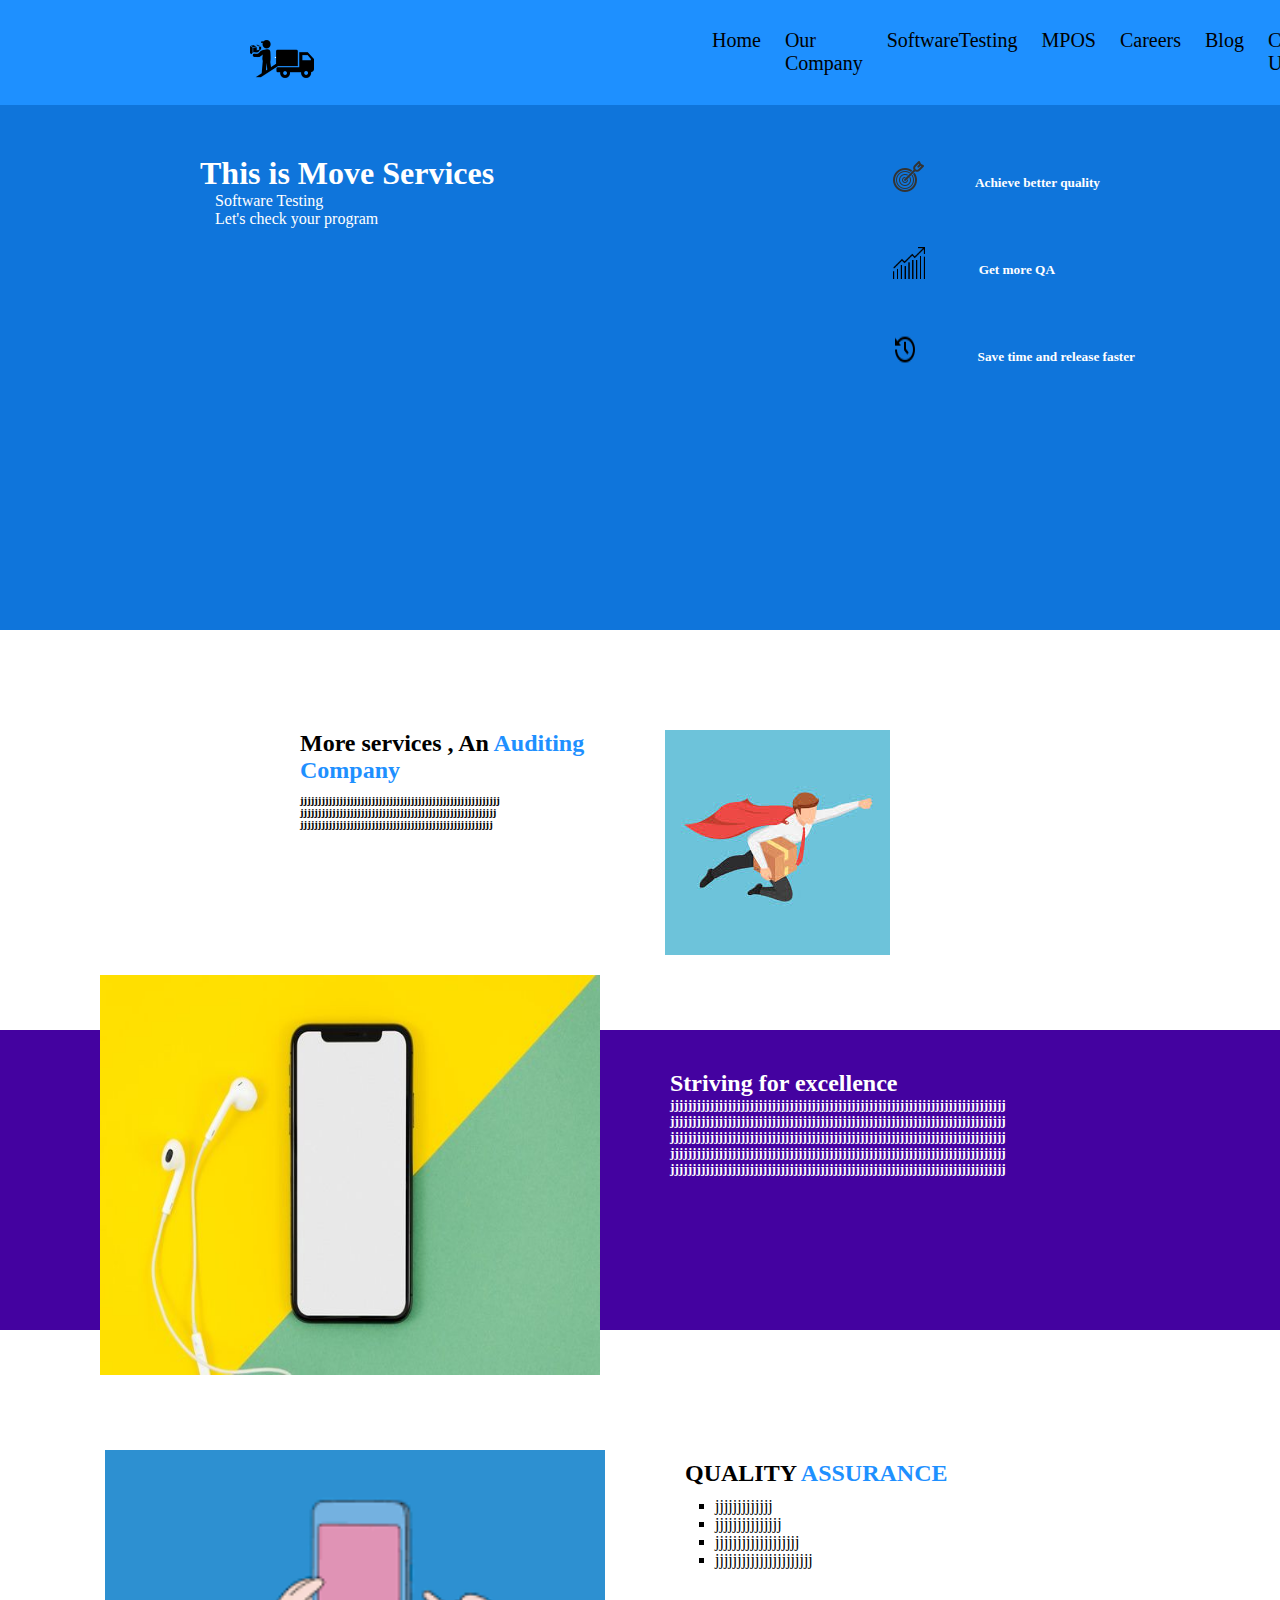
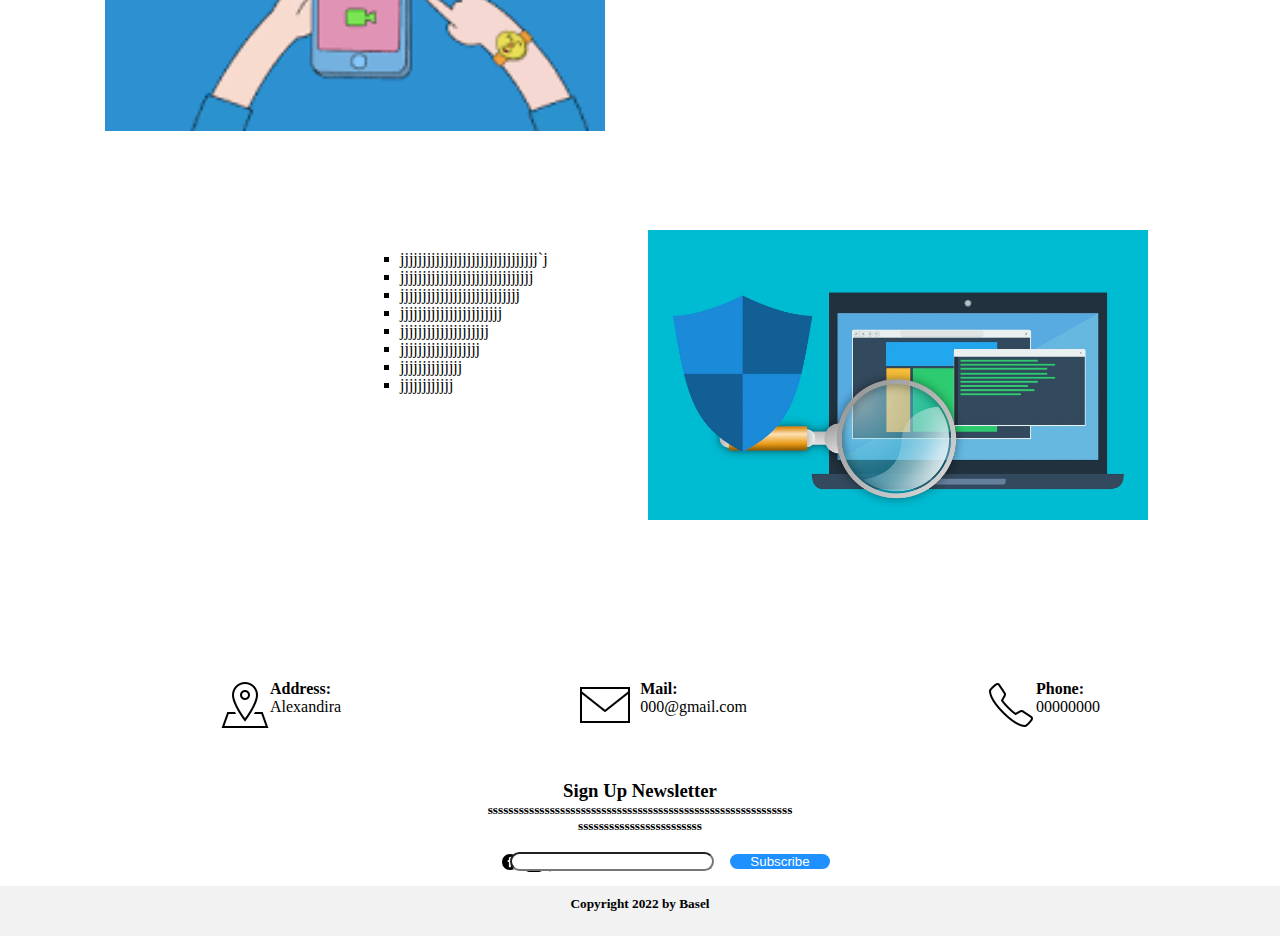
<file: Software Testing.html>
<!DOCTYPE HTML>
<html>

<head>
    <link rel="stylesheet" href="Css/style_2.css">

</head>

<body>
    <div class="bg_2">
        <div class="container">
            <nav style="height: 25px;">
                <a href="index.html"><img src="imgs/movers-icon.png" style="margin-left:250px ;"></a>
                <div class="links">
                    <ul>
                        <div class="flex">

                            <li><a href="index.html" style="text-decoration:none ;color:black;font-size: 20px;">Home</a>
                            </li>

                            <li><a href="Our company.html"
                                    style="text-decoration:none ;color:black;font-size: 20px;">Our
                                    Company</a>
                            </li>
                            <li><a href="Software Testing.html"
                                    style="text-decoration:none ;color:black;font-size: 20px;">SoftwareTesting</a>
                            </li>



                            <li><a href="MPOS.html" style="text-decoration:none ;color:black;font-size: 20px;">MPOS</a>
                            </li>


                            <li><a href="Careers.html"
                                    style="text-decoration:none ;color:black;font-size: 20px;">Careers</a></li>


                            <li><a href="index.html" style="text-decoration:none ;color:black;font-size: 20px;">Blog</a>
                            </li>


                            <li><a href="Contact Us.html" style="text-decoration:none ;color:black;font-size: 20px;">Contact
                                    Us</a>
                            </li>

                        </div>

                    </ul>
                </div>
            </nav>
            <div class="flex">
                <div>
                    <h1 style="color:black ;margin-left: 200px;margin-top: 50px;color: white;">This is Move
                        Services</h1>
                    <p style="margin-left: 215px;color: white;">Software Testing</p>
                    <p style="margin-left: 215px;color: white;">Let's check your program</p>


                </div>
                <div>
                    <div class="flex">
                        <img src="imgs/shoot.png" style="margin-right:50px ;margin-top: 55px;">
                        <h5 style="margin-top:70px;color: white;">Achieve better quality</h5>
                    </div>
                    <div class="flex">
                        <img src="imgs/increase.png"
                            style="margin-right:50px ;margin-top: 55px;width: 32px;height: auto;">
                        <h5 style="margin-top:70px;color: white;margin-right: 45px;">Get more QA</h5>
                    </div>
                    <div class="flex">
                        <img src="imgs/time.png" style="margin-right:50px ;margin-top: 55px;">
                        <h5 style="margin-top:70px;color: white;margin-right: -35px;">Save time and release faster</h5>
                    </div>
                </div>
            </div>
        </div>
    </div>
    <div class="flex">
        <div class="s_section" style="margin-top:50px ;">
            <h2 style="color:black ;margin-left:300px;margin-top: 50px;">More services , An <span
                    class="color_text_2">Auditing Company</span></h2>
            <h6 style="margin-left:300px;margin-top: 10px;">jjjjjjjjjjjjjjjjjjjjjjjjjjjjjjjjjjjjjjjjjjjjjjjjjjjjjjjj
            </h6>
            <h6 style="margin-left:300px">jjjjjjjjjjjjjjjjjjjjjjjjjjjjjjjjjjjjjjjjjjjjjjjjjjjjjjj</h6>
            <h6 style="margin-left:300px">jjjjjjjjjjjjjjjjjjjjjjjjjjjjjjjjjjjjjjjjjjjjjjjjjjjjjj</h6>
        </div>
        <div>
            <img src="imgs/move.jpg" style="margin-right: 300px;margin-top: 100px;">
        </div>
    </div>
    <div class="third_section" style="margin-top:50px ;">
        <div class="flex_2">
            <div>
                <img src="imgs/mobile.jpg" style="width: 500px;height:400px;margin-top:-55px;margin-left:100px;">

            </div>
            <div>
                <h2 style="color:white ;margin-left: 70px;margin-top: 40px;">Striving for excellence</h2>
                <h5 style="color:white ;margin-left: 70px;">
                    jjjjjjjjjjjjjjjjjjjjjjjjjjjjjjjjjjjjjjjjjjjjjjjjjjjjjjjjjjjjjjjjjjjjjjjjjjjj</h5>
                <h5 style="color:white ;margin-left: 70px;">
                    jjjjjjjjjjjjjjjjjjjjjjjjjjjjjjjjjjjjjjjjjjjjjjjjjjjjjjjjjjjjjjjjjjjjjjjjjjjj</h5>
                <h5 style="color:white ;margin-left: 70px;">
                    jjjjjjjjjjjjjjjjjjjjjjjjjjjjjjjjjjjjjjjjjjjjjjjjjjjjjjjjjjjjjjjjjjjjjjjjjjjj</h5>
                <h5 style="color:white ;margin-left: 70px;">
                    jjjjjjjjjjjjjjjjjjjjjjjjjjjjjjjjjjjjjjjjjjjjjjjjjjjjjjjjjjjjjjjjjjjjjjjjjjjj</h5>
                <h5 style="color:white ;margin-left: 70px;">
                    jjjjjjjjjjjjjjjjjjjjjjjjjjjjjjjjjjjjjjjjjjjjjjjjjjjjjjjjjjjjjjjjjjjjjjjjjjjj</h5>


            </div>
        </div>

    </div>
    <div class="fourth_section">
        <div class="flex_2">
            <div>
                <img src="imgs/use_mobile.png" style="width:500px ;height:auto;margin-left:105px;">
            </div>
            <div style="margin-left:80px ;">
                <h2 style="margin-top:10px ;">QUALITY <span class="color_text_2">ASSURANCE</span></h2>
                <ul class="a" style="margin-top:10px ;margin-left: 30px;">
                    <li>jjjjjjjjjjjjj</li>
                    <li>jjjjjjjjjjjjjjj</li>
                    <li>jjjjjjjjjjjjjjjjjjj</li>
                    <li>jjjjjjjjjjjjjjjjjjjjjj</li>
                </ul>

            </div>
        </div>

    </div>
    <div class="fifth_section">
        <div class="flex_2">
            <div style="margin-top:20px ;margin-left:400px;">

                <ul class="a">
                    <li>jjjjjjjjjjjjjjjjjjjjjjjjjjjjjjj`j</li>
                    <li>jjjjjjjjjjjjjjjjjjjjjjjjjjjjjj</li>
                    <li>jjjjjjjjjjjjjjjjjjjjjjjjjjj</li>
                    <li>jjjjjjjjjjjjjjjjjjjjjjj</li>
                    <li>jjjjjjjjjjjjjjjjjjjj</li>
                    <li>jjjjjjjjjjjjjjjjjj</li>
                    <li>jjjjjjjjjjjjjj</li>
                    <li>jjjjjjjjjjjj</li>
                </ul>
            </div>
            <div>
                <img src="imgs/search (2).jpg" style="width:500px ;height:auto; margin-left: 100px;">
            </div>
        </div>

    </div>
    <div class="commi" style="margin-top: 150px;">
        <div class="flex">

            <div class="flex" style="margin-left:220px;">
                <div>
                    <img src="imgs/icons8-address-50.png">
                </div>
                <div>
                    <h4>Address:</h4>
                    <a style="text-decoration: none;">Alexandira</a>
                </div>

            </div>
            <div class="flex" style="margin-left:0;">
                <div>
                    <img src="imgs/icons8-mail-50.png">
                </div>
                <div>
                    <h4 style="margin-left: 10px;">Mail:</h4>
                    <a style="text-decoration: none;margin-left: 10px;">000@gmail.com</a>
                </div>

            </div>
            <div class="flex">
                <div>
                    <img src="imgs/icons8-phone-50.png">
                </div>
                <div>
                    <h4>Phone:</h4>
                    <a style="text-decoration: none;">00000000</a>
                </div>

            </div>

        </div>

    </div>
    <h3 style="text-align: center;">Sign Up Newsletter</h3>
    <h5 style="text-align:center ;">sssssssssssssssssssssssssssssssssssssssssssssssssssssssssss</h5>
    <h5 style="text-align: center;">ssssssssssssssssssssssss</h5>
    <br>
    <div class="flex">
        <div>
            <img src="imgs/face.png" style="width: 20px;height:20px;margin-left: 500px;">
            <img src="imgs/ins.png" style="width: 20px;height:20px;">
            <img src="imgs/what.png" style="width: 20px;height:20px;">
        </div>
        <div>
            <div class="flex">
                <div>
                    <input style="border-radius:20px;width: 200px;margin-left: -590px;">
                </div>
                <div>
                    <button
                        style="color: dodgerblue;width: 100px;padding:0;border:none;color: white;border-radius: 15px;background-color:dodgerblue;cursor:pointer;margin-left:-370px;">Subscribe</button>
                </div>
            </div>
        </div>
    </div>

    <div style="width:100%;height:50px;background-color: rgba(128, 128, 128,0.1);z-index: -1;">

        <h5 style="color:black; text-align: center;margin-top:10px;padding-top: 10px;">Copyright 2022 by Basel</h5>

    </div>



</body>
</file>
<file: Css/style.css>
* {
  margin: 0;
  padding: 0;
}

nav {
  background-color: dodgerblue;
  opacity: 0.8px;
  padding: 40px 0;

}

nav img {
  width: 5%;
}

.links {
  margin-left: 700px;
  margin-top: -65px;
}

.links ul li {
  display: inline-block;
  padding: 12px 12px;
  list-style: none;

}

.links ul li:hover {
  text-decoration: underline;
}

.flex {
  display: flex;
  justify-content: space-between;
  margin-right: 90px;
}

.container {
  width: 100%;
  margin: 0 auto;
}

.bg {
  width: 100%;
  height: 70vh;
  position: relative;
  background-color: rgb(15, 117, 219);
}

.bg::after {
  top: 0;
  left: 0;
  bottom: 0;
  right: 0;
  position: absolute;
  opacity: 0.5;
}

.bg_2 {
  width: 100%;
  height: 70vh;
  position: relative;
  background-color: rgb(15, 117, 219);
}

.bg_2::after {
  background: url(../imgs/map.png);
  top: 0;
  left: 0;
  bottom: 0;
  right: 0;
  position: absolute;
  opacity: 0.5;
}

h1 {
  color: white;
}

span.color_text {
  color: white;

}

span.color_text_2 {
  color: rgb(24, 120, 215)
}

.button {
  color: dodgerblue;
  background-color: white;
  width: 100px;
  height: 30px;
  border: 1px solid white;
  cursor: pointer;
  box-shadow: 2px 4px rgba(0, 0, 0, 0.1);
}

.s_section {
  width: 600px;
  height: 100px;
  margin-left: 350px;
}

.vertical_line {
  width: 2px;
  height: 50px;
  background-color: dodgerblue;
  margin-left: 50px;

}

.flex_2 {
  display: flex;
}

.third_section {
  width: 720px;
  height: 250px;
  margin-left: 295px;
}

.third_f_section {
  width: 350px;
  height: 200px;
  background-color: white;
  box-shadow: 5px 10px rgba(0, 0, 0, 0.1);

}

.third_s_section {
  width: 350px;
  height: 200px;
  background-color: white;
  margin-left: 20px;
  box-shadow: 5px 10px rgba(0, 0, 0, 0.1);

}

.fourth_section {
  width: 100%;
  height: 120px;
}

.horizn_line {
  width: 40px;
  height: 2px;
  background-color: rgb(24, 120, 215);
}

.fifth_section {
  width: 100%;
  height: 300px;
  background-color: rgb(206, 200, 200);
}

.horizn_line_2 {
  width: 50px;
  height: 2px;
  background-color: rgb(24, 120, 215)
}

.sixth_section {
  width: 100%;
  height: 300px;
}

.seventh_section {
  width: 100%;
  height: 120px;
}

.seventh_f_section {
  background-color: aqua;
  width: 200px;
  height: auto;
}

.eighth_section {
  width: 1000px;
  height: 400px;
  margin-left: 210px;
}

.eighth_f_section {
  height: 400px;
  width: 280px;
  box-shadow: 10px 10px 10px 10px rgba(0, 0, 0, 0.1);
}

.eighth_s_section {
  height: 400px;
  width: 280px;
  box-shadow: 10px 10px 10px 10px rgba(0, 0, 0, 0.1);
}

.eighth_third_section {
  height: 400px;
  width: 280px;
  box-shadow: 10px 10px 10px 10px rgba(0, 0, 0, 0.1);
}

.ninth_section {
  width: 100%;
  background-color: coral;
  height: 500px;
}

.image {
  min-height: 70vh;
  background-image: url(../imgs/map.png);
  background-size: cover;
  background-repeat: no-repeat;
  padding: 30px;
  height: 90%;
}

.content {
  background: white;
  padding: 15px;
  border-radius: 3px;
  width: 250px;
  height: 400px;
  margin-left: 800px;
  margin-top: 100px;
}

.commi {
  width: 100%;
  height: 100px;
}

.eighth_f_section_2 {
  height: 400px;
  width: 390px;
  box-shadow: 10px 10px 10px 10px rgba(0, 0, 0, 0.1);
}

.eighth_s_section_2 {
  height: 400px;
  width: 390px;
  box-shadow: 10px 10px 10px 10px rgba(0, 0, 0, 0.1);
}
.horz_line{
  height: 1px;
  width: 100%;
  background-color: black;
  margin-top: 10px;
  opacity: 0.2;
}
</file>
<file: Css/style_2.css>
*{
    margin: 0;
    padding: 0;
}
nav{
    background-color: dodgerblue;
    opacity: 0.8px;
    padding: 40px 0;

}
nav img{
    width: 5%;
}
.links{
    margin-left: 700px;
    margin-top: -65px;
}

.links ul li{
display: inline-block;
padding: 12px 12px;
list-style: none;

}
.links ul li:hover{
  text-decoration: underline;
}
.flex{
    display: flex;
    justify-content: space-between;
    margin-right: 90px;
}
.flex_2{
  display: flex;
}
.container{
    width: 100%;
    margin: 0 auto;
}

.bg {
    width: 100%;
    height: 100vh;
    position: relative;
    background-color: rgb(15, 117, 219);
  }
  
  .bg::after {
    top: 0;
    left: 0;
    bottom: 0;
    right: 0;
    position: absolute;
    opacity: 0.5;
  }
  .bg_2 {
    width: 100%;
    height: 70vh;
    position: relative;
    background-color: rgb(15, 117, 219);
  }
  
  .bg_2::after {
    top: 0;
    left: 0;
    bottom: 0;
    right: 0;
    position: absolute;
    opacity: 0.5;
  }
  .s_section{
    width: 100%;
    height: 300px;
  }
  span.color_text{
    color: white;

  }
  span.color_text_2{
    color:dodgerblue;
  }
  .third_section{
    width: 100%;
    height: 300px;
    background-color: rgb(68, 2, 160);
  }
  .fourth_section{
    width: 100%;
    height: 300px;
    margin-top: 120px;
  }
ul.a{
  list-style-type: square;
}
.fifth_section{
  width: 100%;
  height: 300px;
  margin-top: 80px;
}
.commi{
  width: 100%;
  height: 100px;
}
</file>
